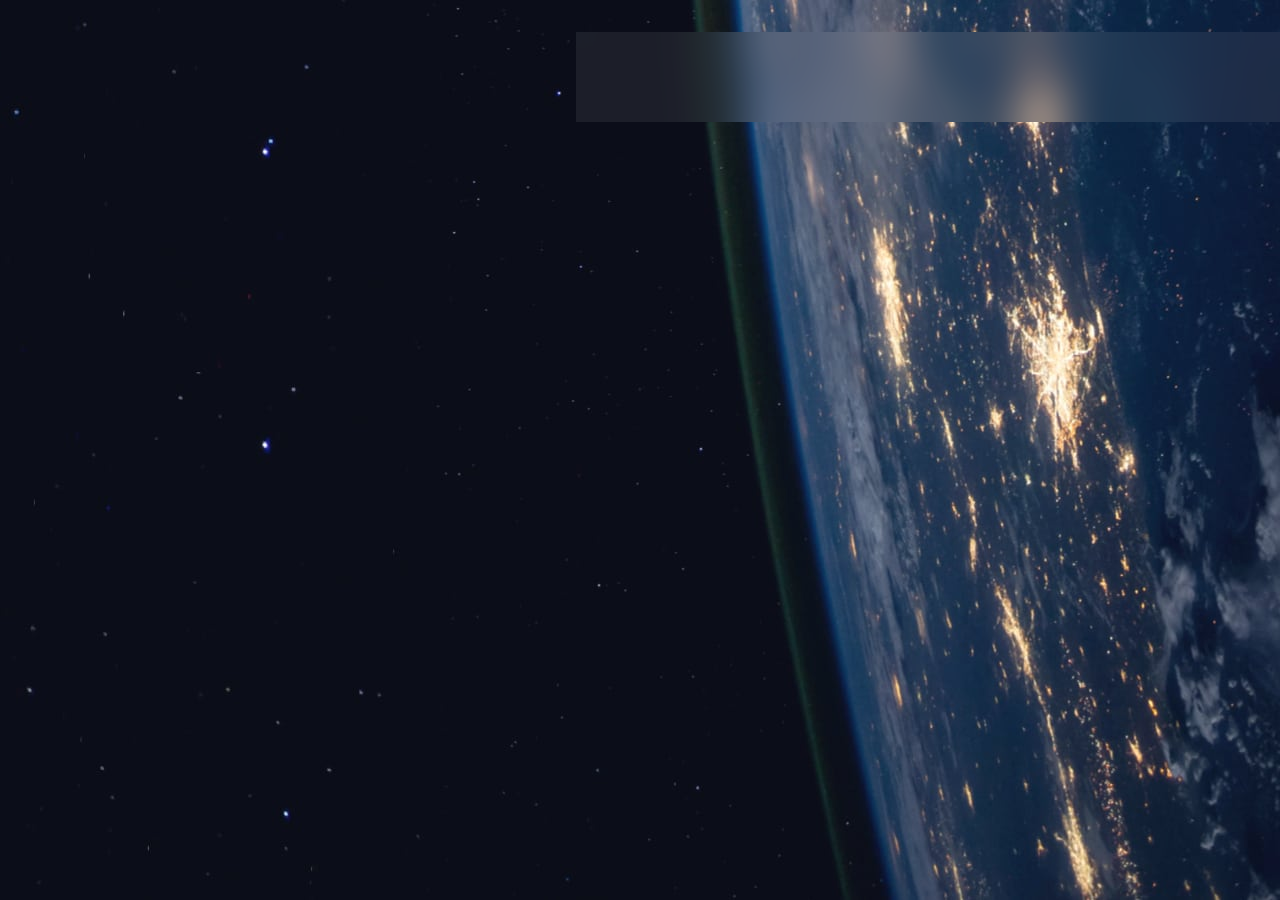
<file: starter-code/index.html>
<!DOCTYPE html>
<html lang="en">

<head>
  <meta charset="UTF-8">
  <meta name="viewport" content="width=device-width, initial-scale=1.0">
  <link rel="icon" type="image/png" sizes="32x32" href="./assets/favicon-32x32.png">
  <title>Ahmed Mahim |Frontend Mentor | Space tourism website</title>
  <!-- Fonts -->
  <link rel="preconnect" href="https://fonts.googleapis.com">
  <link rel="preconnect" href="https://fonts.gstatic.com" crossorigin>
  <link href="https://fonts.googleapis.com/css2?family=Barlow+Condensed&family=Bellefair&display=swap" rel="stylesheet">
  <!-- StyleSheet -->
  <link rel="stylesheet" href="./styles/style.css">
  <!-- own styleshet -->
  <link rel="stylesheet" href="./styles/home.css">
  <!-- Animations Stylesheet -->
  <link rel="stylesheet" href="./styles/animations.css">
</head>

<body>
  <nav class="navabar">
    <div class="logo">
      <svg width="48" height="48" viewBox="0 0 48 48" fill="none" xmlns="http://www.w3.org/2000/svg">
        <path fill-rule="evenodd" clip-rule="evenodd"
          d="M24 0C24 0 24 24 0 24C23.5776 24.1714 24 48 24 48C24 48 24 24 48 24C24 24 24 0 24 0Z" fill="#0B0D17" />
      </svg>
    </div>
    <div class="nav-links">
      <ul>
        <li>
          <a href="index.html" class="nav-text active">
            <span>00 </span> Home </a>
        </li>
        <li>
          <a href="destination-moon.html" class="nav-text">
            <span>01 </span> Destination </a>
        </li>
        <li>
          <a href="crew-commander.html" class="nav-text">
            <span>02 </span> Crew </a>
        </li>
        <li>
          <a href="technology-vehicle.html" class="nav-text">
            <span>03 </span> Technology </a>
        </li>
      </ul>
    </div>
    <!-- mobile menu -->
    <img src="./assets/shared/icon-hamburger.svg" alt="Menu" class="humburger" id="menuIcon">
    <div class="mobile-nav" id="mobileNav">
      <img src="./assets/shared/icon-close.svg" alt="Close" class="closeIcon" id="close">
      <div class="mobile-nav-links">
        <ul>
          <li>
            <a href="index.html" class="nav-text active">
              <span>00 </span> Home </a>
          </li>
          <li>
            <a href="destination-moon.html" class="nav-text">
              <span>01 </span> Destination </a>
          </li>
          <li>
            <a href="crew-commander.html" class="nav-text">
              <span>02 </span> Crew </a>
          </li>
          <li>
            <a href="technology-vehicle.html" class="nav-text">
              <span>03 </span> Technology </a>
          </li>
        </ul>
      </div>
    </div>
  </nav>
  <main>
    <div class="text-bx">
      <div class="anim-bx"><h5 class="home">So, you want to travel to</h5></div>
      <div class="anim-bx"><h1>Space</h1></div>
      <div class="anim-bx"><p>Let’s face it; if you want to go to space, you might as well genuinely go to outer space and not hover kind of
        on the edge of it. Well sit back, and relax because we’ll give you a truly out of this world experience!</p></div>
    </div>
    <a class="button" href="./destination-moon.html">Explore</a>
  </main>
  <script src="./js/home.js"></script>
  <script src="./js/menu.js"></script>
</body>

</html>
</file>
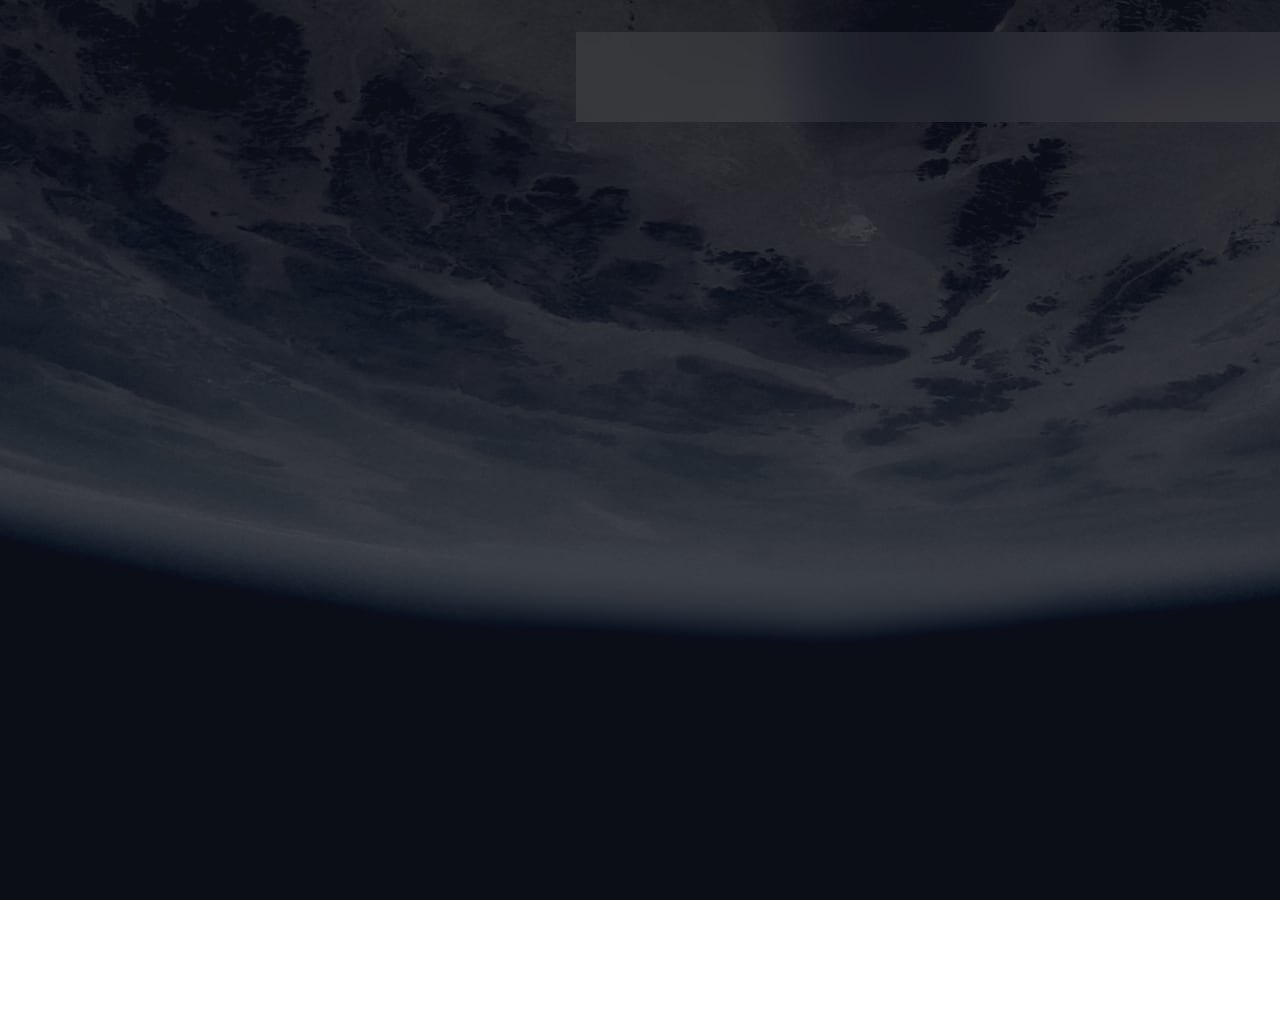
<file: starter-code/crew-commander.html>
<!DOCTYPE html>
<html lang="en">

<head>
  <meta charset="UTF-8">
  <meta name="viewport" content="width=device-width, initial-scale=1.0">
  <link rel="icon" type="image/png" sizes="32x32" href="./assets/favicon-32x32.png">
  <title>Ahmed Mahim |Frontend Mentor | Space tourism website</title>
  <!-- Fonts -->
  <link rel="preconnect" href="https://fonts.googleapis.com">
  <link rel="preconnect" href="https://fonts.gstatic.com" crossorigin>
  <link href="https://fonts.googleapis.com/css2?family=Barlow+Condensed&family=Bellefair&display=swap" rel="stylesheet">
  <!-- StyleSheet -->
  <link rel="stylesheet" href="./styles/style.css">
  <!-- own styleshet -->
  <link rel="stylesheet" href="./styles/crew.css">
  <!-- Animations Stylesheet -->
  <link rel="stylesheet" href="./styles/animations.css">
</head>

<body>
  <nav class="navabar">
    <div class="logo">
      <svg width="48" height="48" viewBox="0 0 48 48" fill="none" xmlns="http://www.w3.org/2000/svg">
        <path fill-rule="evenodd" clip-rule="evenodd"
          d="M24 0C24 0 24 24 0 24C23.5776 24.1714 24 48 24 48C24 48 24 24 48 24C24 24 24 0 24 0Z" fill="#0B0D17" />
      </svg>
    </div>
    <div class="nav-links">
      <ul>
        <li><a href="index.html" class="nav-text "><span>00 </span> Home</a></li>
        <li><a href="destination-moon.html" class="nav-text"><span>01 </span> Destination</a></li>
        <li><a href="crew-commander.html" class="nav-text active"><span>02 </span> Crew</a></li>
        <li><a href="technology-vehicle.html" class="nav-text"><span>03 </span> Technology</a></li>
      </ul>
    </div>
    <!-- mobile menu -->
    <img src="./assets/shared/icon-hamburger.svg" alt="Menu" class="humburger" id="menuIcon">
    <div class="mobile-nav" id="mobileNav">
      <img src="./assets/shared/icon-close.svg" alt="Close" class="closeIcon" id="close">
      <div class="mobile-nav-links">
        <ul>
          <li><a href="index.html" class="nav-text "><span>00 </span> Home</a></li>
          <li><a href="destination-moon.html" class="nav-text"><span>01 </span> Destination</a></li>
          <li><a href="crew-commander.html" class="nav-text active"><span>02 </span> Crew</a></li>
          <li><a href="technology-vehicle.html" class="nav-text"><span>03 </span> Technology</a></li>
        </ul>
      </div>
    </div>
  </nav>

  <main>
    <div class="title">
      <div class="anim-bx">
        <h5><span>02</span>Meet your crew</h5>
      </div>
    </div>
    <div class="container">
      <div class="left">
        <div class="anim-bx">
          <h4 class="role">Commander</h4>
        </div>
        <div class="anim-bx">
          <h3 class="name">Douglas Hurley</h3>
        </div>
        <div class="anim-bx">
          <p class="disc">Douglas Gerald Hurley is an American engineer, former Marine Corps pilot
            and former NASA astronaut. He launched into space for the third time as
            commander of Crew Dragon Demo-2.</p>
        </div>
        <div class="secnd-dot-nav">
          <a href="crew-commander.html" class="dot dot1 active"></a>
          <a href="crew-specialist.html" class="dot dot2 "></a>
          <a href="crew-pilot.html" class="dot dot3"></a>
          <a href="crew-engineer.html" class="dot dot4"></a>
        </div>
      </div>
      <div class="right">
        <img src="./assets/crew/image-douglas-hurley.png" alt="">
      </div>
    </div>
    <div class="dot-nav">
      <a href="crew-commander.html" class="dot dot1 active"></a>
      <a href="crew-specialist.html" class="dot dot2 "></a>
      <a href="crew-pilot.html" class="dot dot3"></a>
      <a href="crew-engineer.html" class="dot dot4"></a>
    </div>
  </main>

  <script src="./js/menu.js"></script>

</body>

</html>
</file>
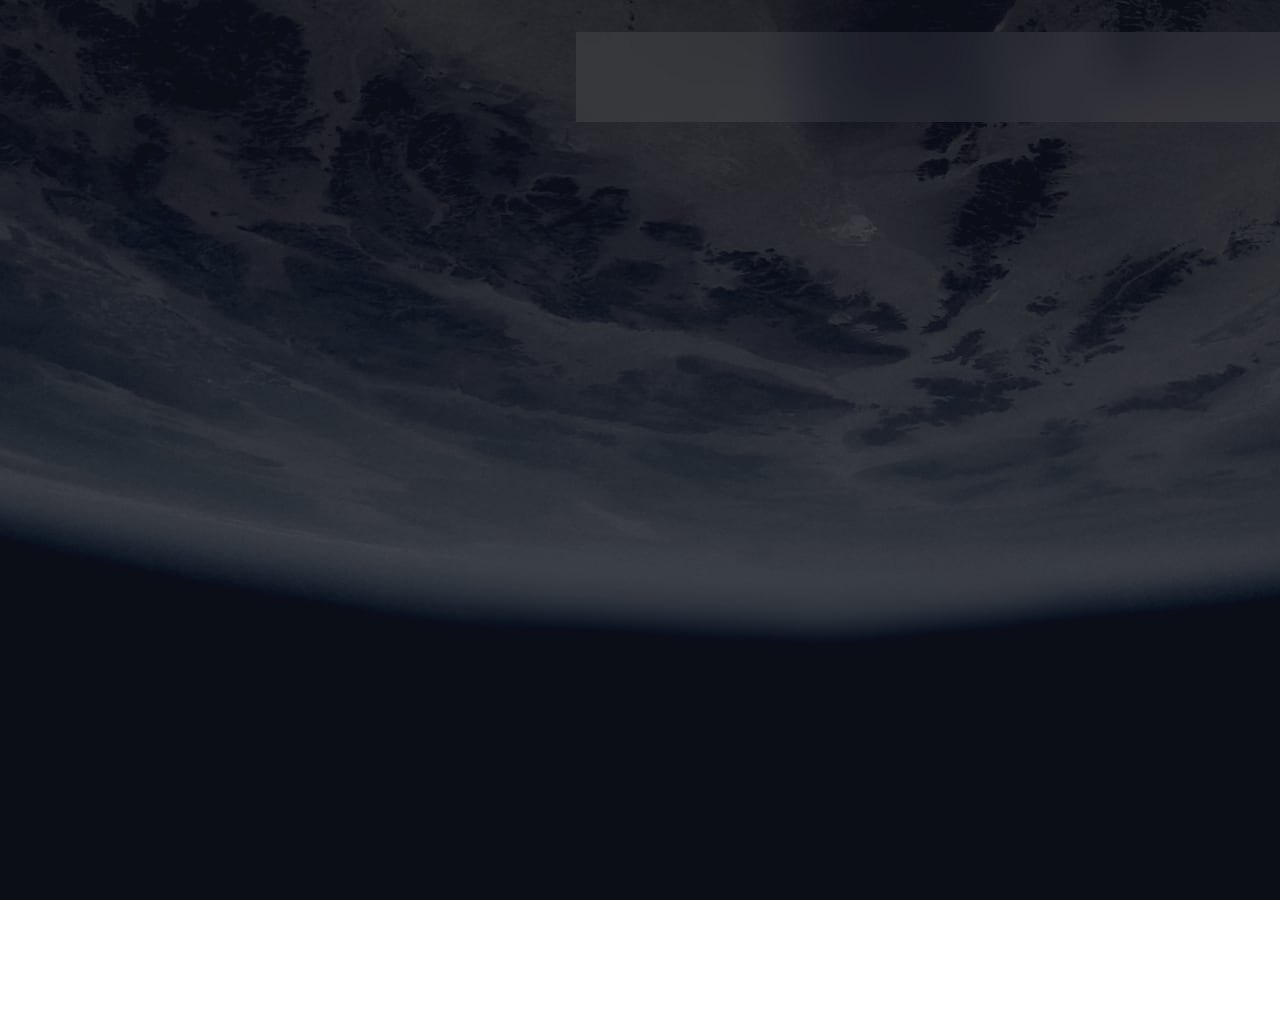
<file: starter-code/crew-engineer.html>
<!DOCTYPE html>
<html lang="en">

<head>
  <meta charset="UTF-8">
  <meta name="viewport" content="width=device-width, initial-scale=1.0">
  <link rel="icon" type="image/png" sizes="32x32" href="./assets/favicon-32x32.png">
  <title>Ahmed Mahim |Frontend Mentor | Space tourism website</title>
  <!-- Fonts -->
  <link rel="preconnect" href="https://fonts.googleapis.com">
  <link rel="preconnect" href="https://fonts.gstatic.com" crossorigin>
  <link href="https://fonts.googleapis.com/css2?family=Barlow+Condensed&family=Bellefair&display=swap" rel="stylesheet">
  <!-- StyleSheet -->
  <link rel="stylesheet" href="./styles/style.css">
  <!-- own styleshet -->
  <link rel="stylesheet" href="./styles/crew.css">
  <!-- Animations Stylesheet -->
  <link rel="stylesheet" href="./styles/animations.css">
</head>

<body>
  <nav class="navabar">
    <div class="logo">
      <svg width="48" height="48" viewBox="0 0 48 48" fill="none" xmlns="http://www.w3.org/2000/svg">
        <path fill-rule="evenodd" clip-rule="evenodd"
          d="M24 0C24 0 24 24 0 24C23.5776 24.1714 24 48 24 48C24 48 24 24 48 24C24 24 24 0 24 0Z" fill="#0B0D17" />
      </svg>
    </div>
    <div class="nav-links">
      <ul>
        <li>
          <a href="index.html" class="nav-text ">
            <span>00 </span> Home </a>
        </li>
        <li>
          <a href="destination-moon.html" class="nav-text">
            <span>01 </span> Destination </a>
        </li>
        <li>
          <a href="crew-commander.html" class="nav-text active">
            <span>02 </span> Crew </a>
        </li>
        <li>
          <a href="technology-vehicle.html" class="nav-text">
            <span>03 </span> Technology </a>
        </li>
      </ul>
    </div>
    <!-- mobile menu -->
    <img src="./assets/shared/icon-hamburger.svg" alt="Menu" class="humburger" id="menuIcon">
    <div class="mobile-nav" id="mobileNav">
      <img src="./assets/shared/icon-close.svg" alt="Close" class="closeIcon" id="close">
      <div class="mobile-nav-links">
        <ul>
          <li>
            <a href="index.html" class="nav-text ">
              <span>00 </span> Home </a>
          </li>
          <li>
            <a href="destination-moon.html" class="nav-text">
              <span>01 </span> Destination </a>
          </li>
          <li>
            <a href="crew-commander.html" class="nav-text active">
              <span>02 </span> Crew </a>
          </li>
          <li>
            <a href="technology-vehicle.html" class="nav-text">
              <span>03 </span> Technology </a>
          </li>
        </ul>
      </div>
    </div>
  </nav>
  <main>
    <div class="title">
      <div class="anim-bx">
        <h5>
          <span>02</span>Meet your crew
        </h5>
      </div>
    </div>
    <div class="container">
      <div class="left">
        <div class="anim-bx">
          <h4 class="role">Flight Engineer</h4>
        </div>
        <div class="anim-bx">
          <h3 class="name">Anousheh Ansari</h3>
        </div>
        <div class="anim-bx">
          <p class="disc">Anousheh Ansari is an Iranian American engineer and co-founder of Prodea Systems. Ansari was
            the
            fourth self-funded space tourist, the first self-funded woman to fly to the ISS, and the first Iranian in
            space.</p>
        </div>
        <div class="secnd-dot-nav">
          <a href="crew-commander.html" class="dot dot1 "></a>
          <a href="crew-specialist.html" class="dot dot2 "></a>
          <a href="crew-pilot.html" class="dot dot3"></a>
          <a href="crew-engineer.html" class="dot dot4 active"></a>
        </div>
      </div>
      <div class="right">
        <img src="./assets/crew/image-anousheh-ansari.png" alt="">
      </div>
    </div>
    <div class="dot-nav">
      <a href="crew-commander.html" class="dot dot1"></a>
      <a href="crew-specialist.html" class="dot dot2 "></a>
      <a href="crew-pilot.html" class="dot dot3"></a>
      <a href="crew-engineer.html" class="dot dot4 active"></a>
    </div>
  </main>
  <script src="./js/menu.js"></script>
</body>

</html>
</file>
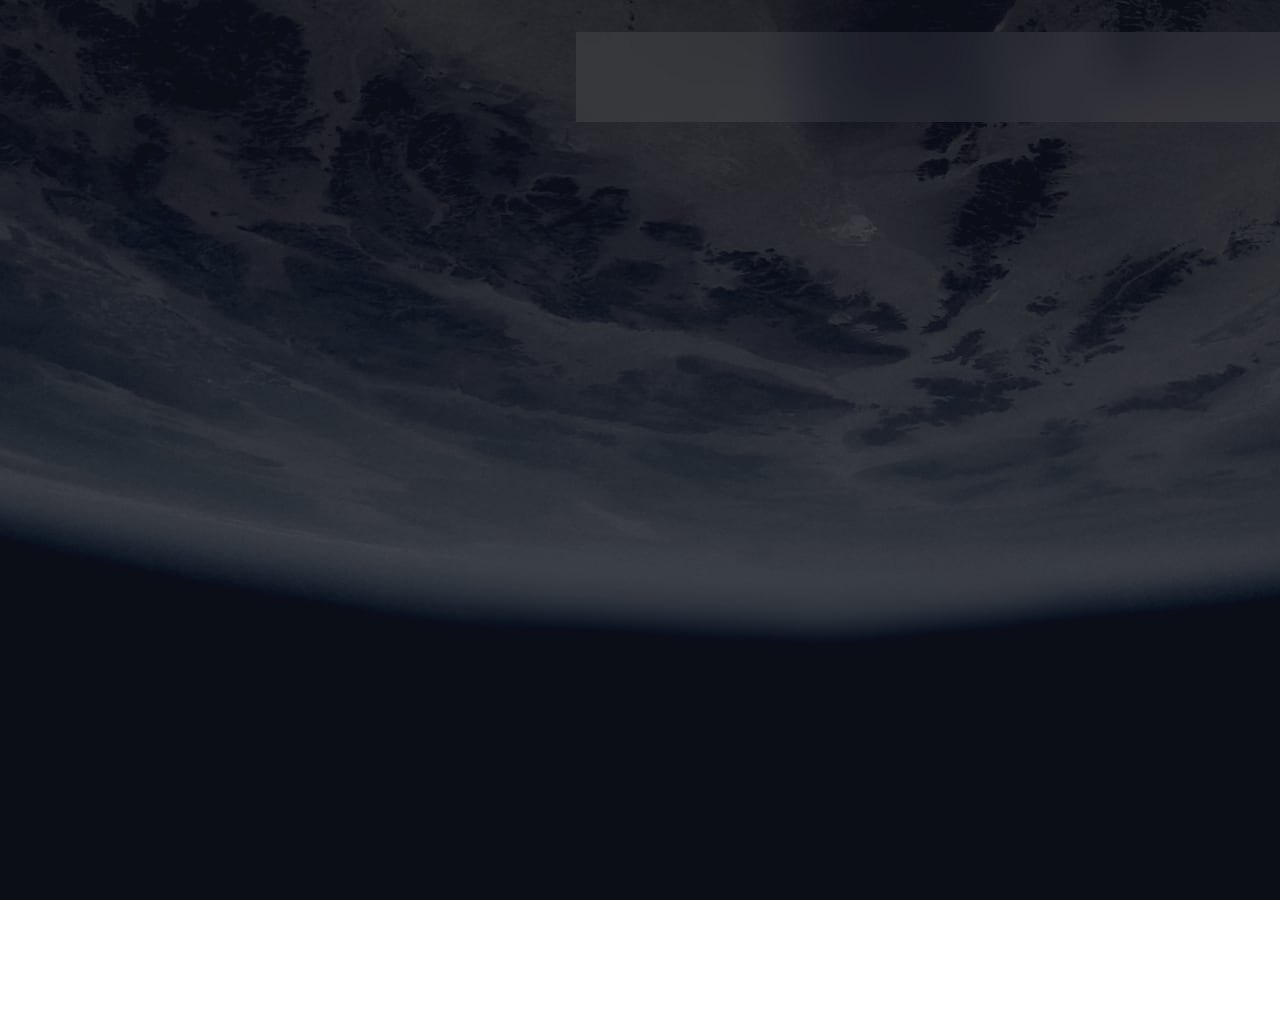
<file: starter-code/crew-pilot.html>
<!DOCTYPE html>
<html lang="en">

<head>
  <meta charset="UTF-8">
  <meta name="viewport" content="width=device-width, initial-scale=1.0">
  <link rel="icon" type="image/png" sizes="32x32" href="./assets/favicon-32x32.png">
  <title>Ahmed Mahim |Frontend Mentor | Space tourism website</title>
  <!-- Fonts -->
  <link rel="preconnect" href="https://fonts.googleapis.com">
  <link rel="preconnect" href="https://fonts.gstatic.com" crossorigin>
  <link href="https://fonts.googleapis.com/css2?family=Barlow+Condensed&family=Bellefair&display=swap" rel="stylesheet">
  <!-- StyleSheet -->
  <link rel="stylesheet" href="./styles/style.css">
  <!-- own styleshet -->
  <link rel="stylesheet" href="./styles/crew.css">
  <!-- Animations Stylesheet -->
  <link rel="stylesheet" href="./styles/animations.css">
</head>

<body>
  <nav class="navabar">
    <div class="logo">
      <svg width="48" height="48" viewBox="0 0 48 48" fill="none" xmlns="http://www.w3.org/2000/svg">
        <path fill-rule="evenodd" clip-rule="evenodd"
          d="M24 0C24 0 24 24 0 24C23.5776 24.1714 24 48 24 48C24 48 24 24 48 24C24 24 24 0 24 0Z" fill="#0B0D17" />
      </svg>
    </div>
    <div class="nav-links">
      <ul>
        <li>
          <a href="index.html" class="nav-text ">
            <span>00 </span> Home </a>
        </li>
        <li>
          <a href="destination-moon.html" class="nav-text">
            <span>01 </span> Destination </a>
        </li>
        <li>
          <a href="crew-commander.html" class="nav-text active">
            <span>02 </span> Crew </a>
        </li>
        <li>
          <a href="technology-vehicle.html" class="nav-text">
            <span>03 </span> Technology </a>
        </li>
      </ul>
    </div>
    <!-- mobile menu -->
    <img src="./assets/shared/icon-hamburger.svg" alt="Menu" class="humburger" id="menuIcon">
    <div class="mobile-nav" id="mobileNav">
      <img src="./assets/shared/icon-close.svg" alt="Close" class="closeIcon" id="close">
      <div class="mobile-nav-links">
        <ul>
          <li>
            <a href="index.html" class="nav-text ">
              <span>00 </span> Home </a>
          </li>
          <li>
            <a href="destination-moon.html" class="nav-text">
              <span>01 </span> Destination </a>
          </li>
          <li>
            <a href="crew-commander.html" class="nav-text active">
              <span>02 </span> Crew </a>
          </li>
          <li>
            <a href="technology-vehicle.html" class="nav-text">
              <span>03 </span> Technology </a>
          </li>
        </ul>
      </div>
    </div>
  </nav>
  <main>
    <div class="title">
      <div class="anim-bx">
        <h5>
          <span>02</span>Meet your crew
        </h5>
      </div>
    </div>
    <div class="container">
      <div class="left">
        <div class="anim-bx">
          <h4 class="role">Pilot</h4>
        </div>
        <div class="anim-bx">
          <h3 class="name">Victor Glover</h3>
        </div>
        <div class="anim-bx">
          <p class="disc">Pilot on the first operational flight of the SpaceX Crew Dragon to the International Space
            Station. Glover is a commander in the U.S. Navy where he pilots an F/A-18.He was a crew member of Expedition
            64, and served as a station systems flight engineer.</p>
        </div>
        <div class="secnd-dot-nav">
          <a href="crew-commander.html" class="dot dot1 "></a>
          <a href="crew-specialist.html" class="dot dot2 "></a>
          <a href="crew-pilot.html" class="dot dot3 active"></a>
          <a href="crew-engineer.html" class="dot dot4"></a>
        </div>
      </div>
      <div class="right">
        <img src="./assets/crew/image-victor-glover.png" alt="">
      </div>
    </div>
    <div class="dot-nav">
      <a href="crew-commander.html" class="dot dot1"></a>
      <a href="crew-specialist.html" class="dot dot2 "></a>
      <a href="crew-pilot.html" class="dot dot3 active"></a>
      <a href="crew-engineer.html" class="dot dot4"></a>
    </div>
  </main>
  <script src="./js/menu.js"></script>
</body>

</html>
</file>
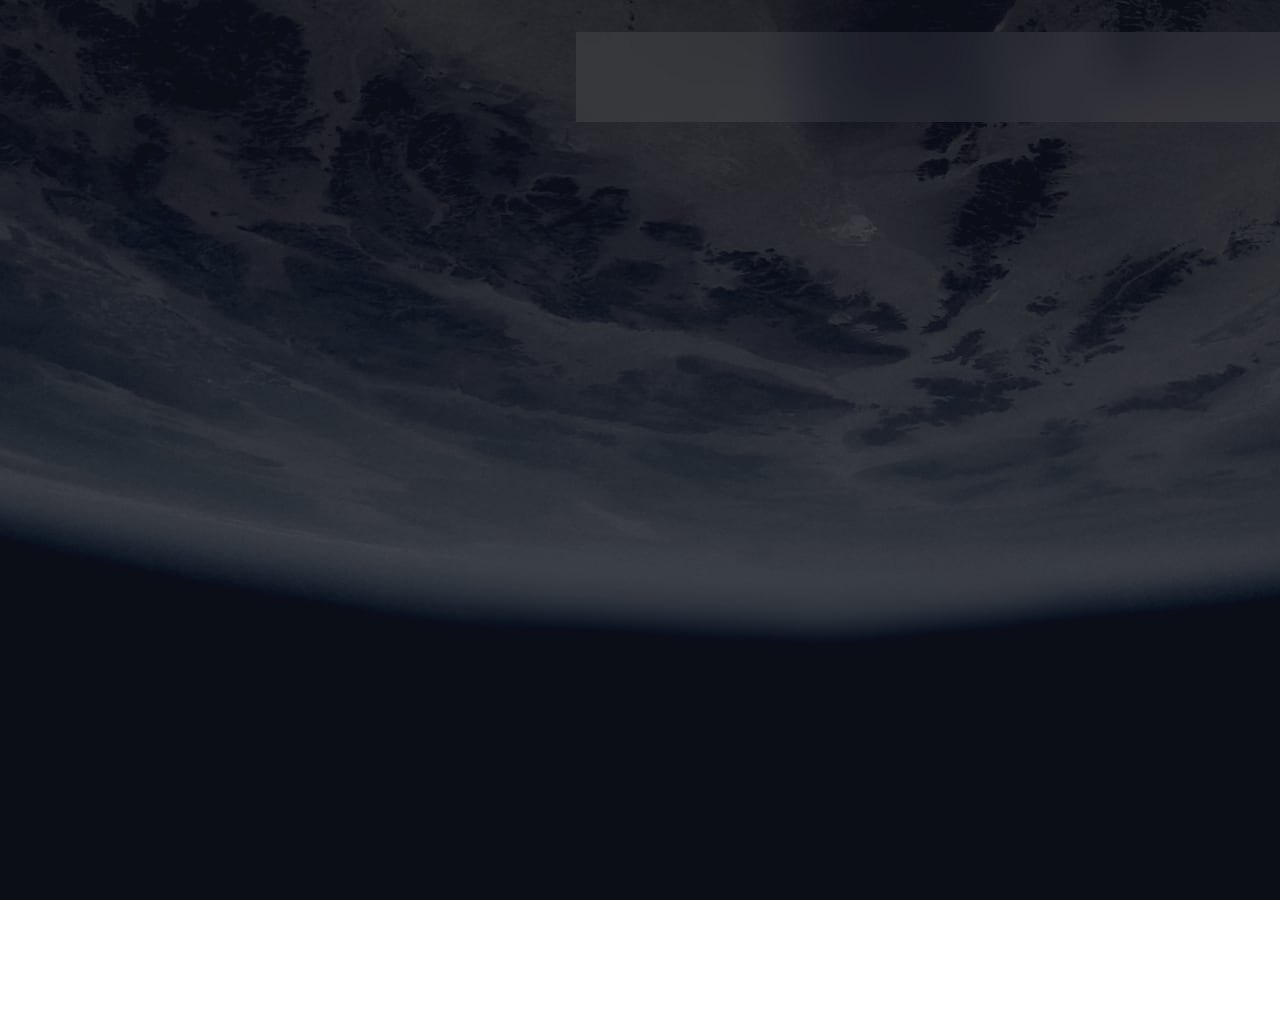
<file: starter-code/crew-specialist.html>
<!DOCTYPE html>
<html lang="en">

<head>
  <meta charset="UTF-8">
  <meta name="viewport" content="width=device-width, initial-scale=1.0">
  <link rel="icon" type="image/png" sizes="32x32" href="./assets/favicon-32x32.png">
  <title>Ahmed Mahim |Frontend Mentor | Space tourism website</title>
  <!-- Fonts -->
  <link rel="preconnect" href="https://fonts.googleapis.com">
  <link rel="preconnect" href="https://fonts.gstatic.com" crossorigin>
  <link href="https://fonts.googleapis.com/css2?family=Barlow+Condensed&family=Bellefair&display=swap" rel="stylesheet">
  <!-- StyleSheet -->
  <link rel="stylesheet" href="./styles/style.css">
  <!-- own styleshet -->
  <link rel="stylesheet" href="./styles/crew.css">
  <!-- Animations Stylesheet -->
  <link rel="stylesheet" href="./styles/animations.css">
</head>

<body>
  <nav class="navabar">
    <div class="logo">
      <svg width="48" height="48" viewBox="0 0 48 48" fill="none" xmlns="http://www.w3.org/2000/svg">
        <path fill-rule="evenodd" clip-rule="evenodd"
          d="M24 0C24 0 24 24 0 24C23.5776 24.1714 24 48 24 48C24 48 24 24 48 24C24 24 24 0 24 0Z" fill="#0B0D17" />
      </svg>
    </div>
    <div class="nav-links">
      <ul>
        <li>
          <a href="index.html" class="nav-text ">
            <span>00 </span> Home </a>
        </li>
        <li>
          <a href="destination-moon.html" class="nav-text">
            <span>01 </span> Destination </a>
        </li>
        <li>
          <a href="crew-commander.html" class="nav-text active">
            <span>02 </span> Crew </a>
        </li>
        <li>
          <a href="technology-vehicle.html" class="nav-text">
            <span>03 </span> Technology </a>
        </li>
      </ul>
    </div>
    <!-- mobile menu -->
    <img src="./assets/shared/icon-hamburger.svg" alt="Menu" class="humburger" id="menuIcon">
    <div class="mobile-nav" id="mobileNav">
      <img src="./assets/shared/icon-close.svg" alt="Close" class="closeIcon" id="close">
      <div class="mobile-nav-links">
        <ul>
          <li>
            <a href="index.html" class="nav-text ">
              <span>00 </span> Home </a>
          </li>
          <li>
            <a href="destination-moon.html" class="nav-text">
              <span>01 </span> Destination </a>
          </li>
          <li>
            <a href="crew-commander.html" class="nav-text active">
              <span>02 </span> Crew </a>
          </li>
          <li>
            <a href="technology-vehicle.html" class="nav-text">
              <span>03 </span> Technology </a>
          </li>
        </ul>
      </div>
    </div>
  </nav>
  <main>
    <div class="title">
      <div class="anim-bx">
        <h5>
          <span>02</span>Meet your crew
        </h5>
      </div>
    </div>
    <div class="container">
      <div class="left">
        <div class="anim-bx">
          <h4 class="role">Mission Specialist</h4>
        </div>
        <div class="anim-bx">
          <h3 class="name">Mark Shuttleworth</h3>
        </div>
        <div class="anim-bx">
          <p class="disc">Mark Richard Shuttleworth is the founder and CEO of Canonical, the company behind the
            Linux-based Ubuntu operating system. Shuttleworth became the first South African to travel to space as a space
            tourist.</p>
        </div>
        <div class="secnd-dot-nav">
          <a href="crew-commander.html" class="dot dot1 "></a>
          <a href="crew-specialist.html" class="dot dot2 active "></a>
          <a href="crew-pilot.html" class="dot dot3"></a>
          <a href="crew-engineer.html" class="dot dot4"></a>
        </div>
      </div>
      <div class="right">
        <img src="./assets/crew/image-mark-shuttleworth.png" alt="">
      </div>
    </div>
    <div class="dot-nav">
      <a href="crew-commander.html" class="dot dot1"></a>
      <a href="crew-specialist.html" class="dot dot2 active"></a>
      <a href="crew-pilot.html" class="dot dot3"></a>
      <a href="crew-engineer.html" class="dot dot4"></a>
    </div>
  </main>
  <script src="./js/menu.js"></script>
</body>

</html>
</file>
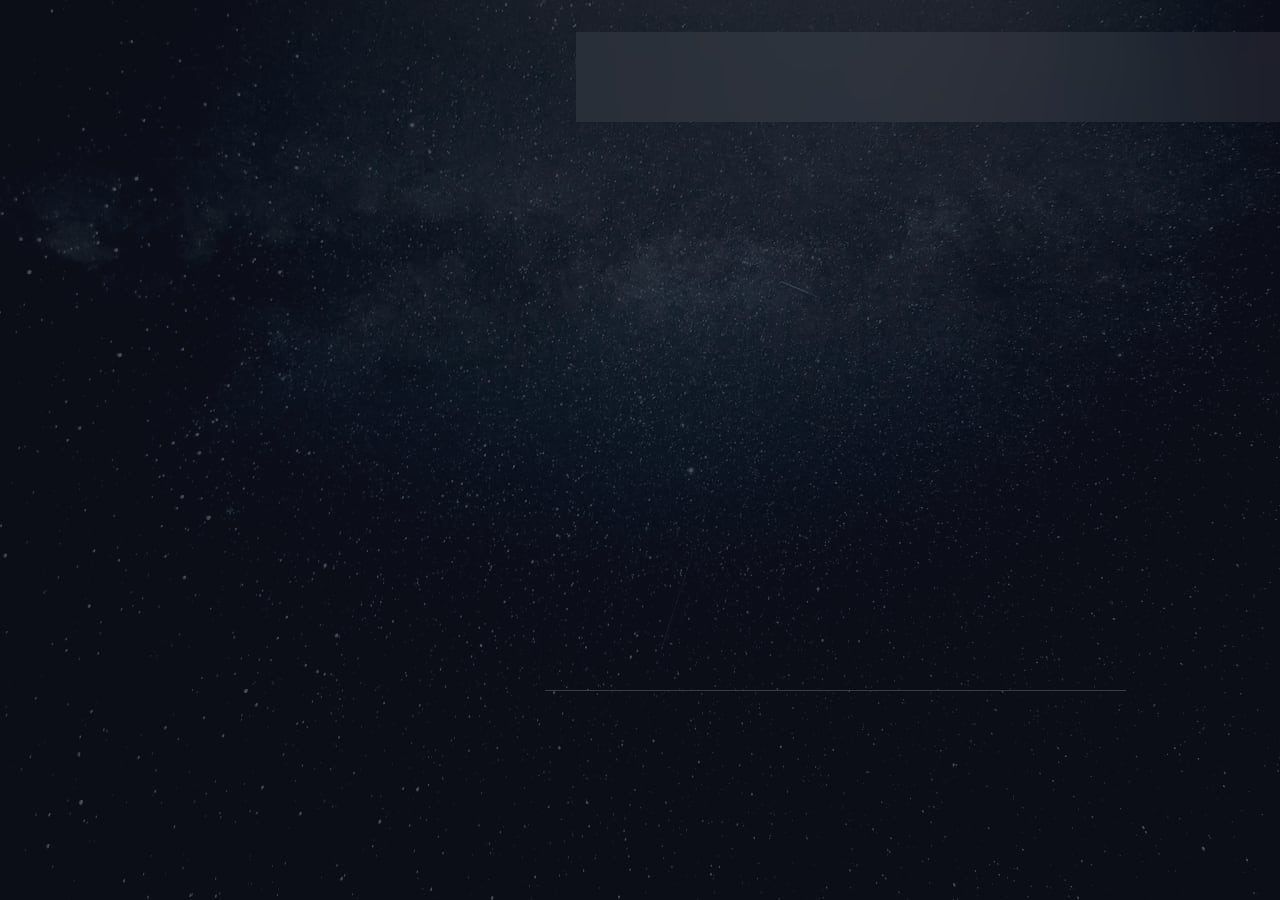
<file: starter-code/destination-europa.html>
<!DOCTYPE html>
<html lang="en">

<head>
  <meta charset="UTF-8">
  <meta name="viewport" content="width=device-width, initial-scale=1.0">
  <link rel="icon" type="image/png" sizes="32x32" href="./assets/favicon-32x32.png">
  <title>Ahmed Mahim |Frontend Mentor | Space tourism website</title>
  <!-- Fonts -->
  <link rel="preconnect" href="https://fonts.googleapis.com">
  <link rel="preconnect" href="https://fonts.gstatic.com" crossorigin>
  <link href="https://fonts.googleapis.com/css2?family=Barlow+Condensed&family=Bellefair&display=swap" rel="stylesheet">
  <!-- StyleSheet -->
  <link rel="stylesheet" href="./styles/style.css">
  <!-- own styleshet -->
  <link rel="stylesheet" href="./styles/destination.css">
  <!-- Animations Stylesheet -->
  <link rel="stylesheet" href="./styles/animations.css">
</head>

<body>
  <nav class="navabar">
    <div class="logo">
      <svg width="48" height="48" viewBox="0 0 48 48" fill="none" xmlns="http://www.w3.org/2000/svg">
        <path fill-rule="evenodd" clip-rule="evenodd"
          d="M24 0C24 0 24 24 0 24C23.5776 24.1714 24 48 24 48C24 48 24 24 48 24C24 24 24 0 24 0Z" fill="#0B0D17" />
      </svg>
    </div>
    <div class="nav-links">
      <ul>
        <li>
          <a href="index.html" class="nav-text ">
            <span>00 </span> Home </a>
        </li>
        <li>
          <a href="destination-moon.html" class="nav-text active">
            <span>01 </span> Destination </a>
        </li>
        <li>
          <a href="crew-commander.html" class="nav-text">
            <span>02 </span> Crew </a>
        </li>
        <li>
          <a href="technology-vehicle.html" class="nav-text">
            <span>03 </span> Technology </a>
        </li>
      </ul>
    </div>
    <!-- mobile menu -->
    <img src="./assets/shared/icon-hamburger.svg" alt="Menu" class="humburger" id="menuIcon">
    <div class="mobile-nav" id="mobileNav">
      <img src="./assets/shared/icon-close.svg" alt="Close" class="closeIcon" id="close">
      <div class="mobile-nav-links">
        <ul>
          <li>
            <a href="index.html" class="nav-text ">
              <span>00 </span> Home </a>
          </li>
          <li>
            <a href="destination-moon.html" class="nav-text active">
              <span>01 </span> Destination </a>
          </li>
          <li>
            <a href="crew-commander.html" class="nav-text">
              <span>02 </span> Crew </a>
          </li>
          <li>
            <a href="technology-vehicle.html" class="nav-text">
              <span>03 </span> Technology </a>
          </li>
        </ul>
      </div>
    </div>
  </nav>
  <main>
    <div class="title">
      <div class="anim-bx">        
        <h5>
          <span>01</span>Pick your destination
        </h5>
      </div>
    </div>
    <div class="container">
      <div class="left">
        <img src="./assets/destination/image-europa.png">
      </div>
      <div class="right">
        <div class="dest-nav">
          <ul>
            <li class="dest-link nav-text ">
              <a href="destination-moon.html">Moon</a>
            </li>
            <li class="dest-link nav-text ">
              <a href="destination-mars.html">Mars</a>
            </li>
            <li class="dest-link nav-text active">
              <a href="destination-europa.html">Europa</a>
            </li>
            <li class="dest-link nav-text ">
              <a href="destination-titan.html">Titan</a>
            </li>
          </ul>
        </div>
        <div class="anim-bx">
          <h1>Europa</h1>
        </div>
        <div class="anim-bx">
          <p>The smallest of the four Galilean moons orbiting Jupiter, Europa is a winter lover’s dream. With an icy
            surface, it’s perfect for a bit of ice skating, curling, hockey, or simple relaxation in your snug wintery
            cabin.</p>
        </div>
        <div class="dest-info">
          <div class="distance">
            <div class="anim-bx">
              <div class="sh2">Avg. distance</div>
              <div class="sh1">628 mil. km</div>
            </div>
          </div>
          <div class="travel-time">
            <div class="anim-bx">
              <div class="sh2">Est. travel time</div>
              <div class="sh1">3 years</div>
            </div>
          </div>
        </div>
      </div>
    </div>
  </main>
</body>

</html>
</file>
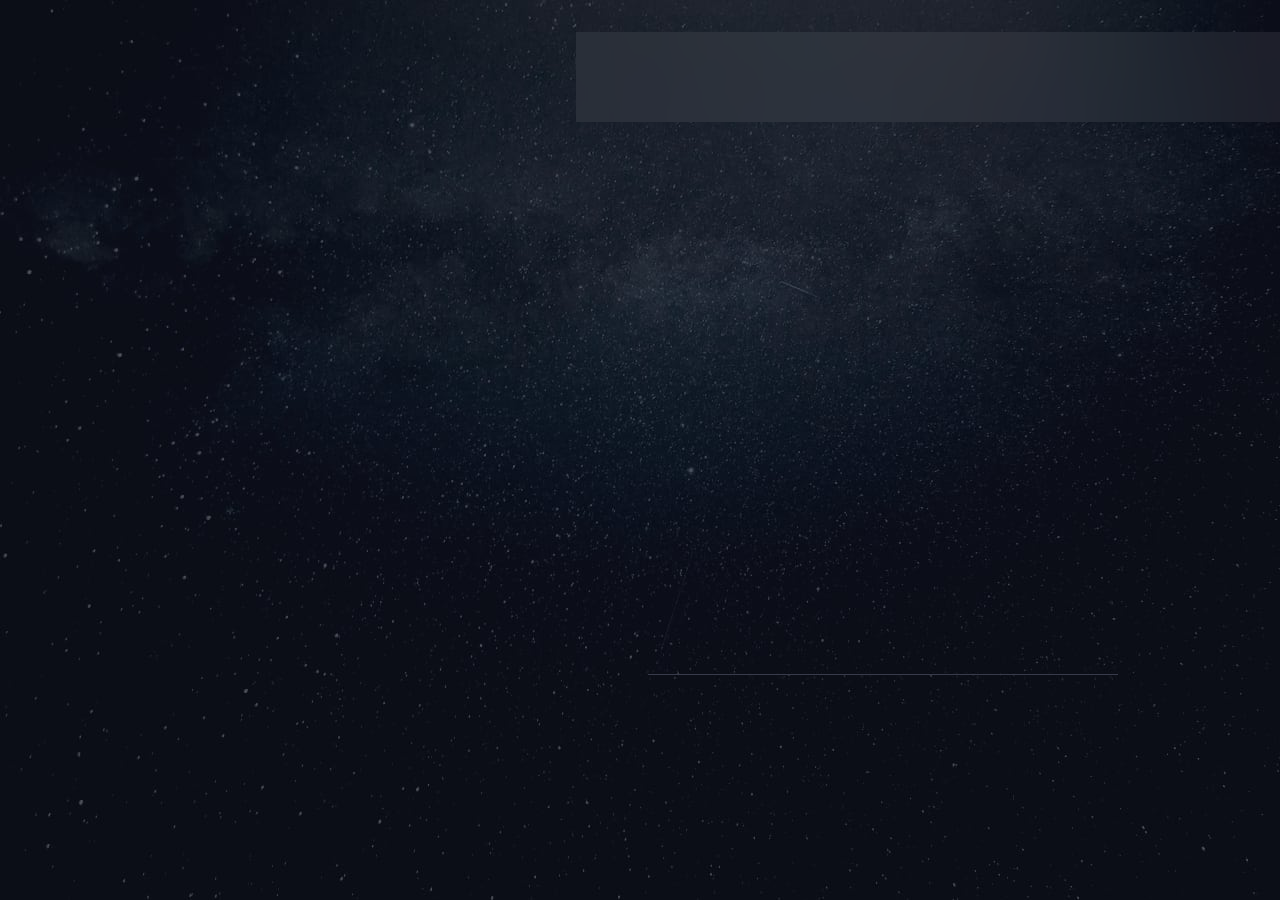
<file: starter-code/destination-mars.html>
<!DOCTYPE html>
<html lang="en">

<head>
  <meta charset="UTF-8">
  <meta name="viewport" content="width=device-width, initial-scale=1.0">
  <link rel="icon" type="image/png" sizes="32x32" href="./assets/favicon-32x32.png">
  <title>Ahmed Mahim |Frontend Mentor | Space tourism website</title>
  <!-- Fonts -->
  <link rel="preconnect" href="https://fonts.googleapis.com">
  <link rel="preconnect" href="https://fonts.gstatic.com" crossorigin>
  <link href="https://fonts.googleapis.com/css2?family=Barlow+Condensed&family=Bellefair&display=swap" rel="stylesheet">
  <!-- StyleSheet -->
  <link rel="stylesheet" href="./styles/style.css">
  <!-- own styleshet -->
  <link rel="stylesheet" href="./styles/destination.css">
  <!-- Animations Stylesheet -->
  <link rel="stylesheet" href="./styles/animations.css">
</head>

<body>
  <nav class="navabar">
    <div class="logo">
      <svg width="48" height="48" viewBox="0 0 48 48" fill="none" xmlns="http://www.w3.org/2000/svg">
        <path fill-rule="evenodd" clip-rule="evenodd"
          d="M24 0C24 0 24 24 0 24C23.5776 24.1714 24 48 24 48C24 48 24 24 48 24C24 24 24 0 24 0Z" fill="#0B0D17" />
      </svg>
    </div>
    <div class="nav-links">
      <ul>
        <li>
          <a href="index.html" class="nav-text ">
            <span>00 </span> Home </a>
        </li>
        <li>
          <a href="destination-moon.html" class="nav-text active">
            <span>01 </span> Destination </a>
        </li>
        <li>
          <a href="crew-commander.html" class="nav-text">
            <span>02 </span> Crew </a>
        </li>
        <li>
          <a href="technology-vehicle.html" class="nav-text">
            <span>03 </span> Technology </a>
        </li>
      </ul>
    </div>
    <!-- mobile menu -->
    <img src="./assets/shared/icon-hamburger.svg" alt="Menu" class="humburger" id="menuIcon">
    <div class="mobile-nav" id="mobileNav">
      <img src="./assets/shared/icon-close.svg" alt="Close" class="closeIcon" id="close">
      <div class="mobile-nav-links">
        <ul>
          <li>
            <a href="index.html" class="nav-text ">
              <span>00 </span> Home </a>
          </li>
          <li>
            <a href="destination-moon.html" class="nav-text active">
              <span>01 </span> Destination </a>
          </li>
          <li>
            <a href="crew-commander.html" class="nav-text">
              <span>02 </span> Crew </a>
          </li>
          <li>
            <a href="technology-vehicle.html" class="nav-text">
              <span>03 </span> Technology </a>
          </li>
        </ul>
      </div>
    </div>
  </nav>
  <main>
    <div class="title">
      <div class="anim-bx">
        <h5>
          <span>01</span>Pick your destination
        </h5>
      </div>
    </div>
    <div class="container">
      <div class="left">
        <img src="./assets/destination/image-mars.png">
      </div>
      <div class="right">
        <div class="dest-nav">
          <ul>
            <li class="dest-link nav-text ">
              <a href="destination-moon.html">Moon</a>
            </li>
            <li class="dest-link nav-text active">
              <a href="destination-mars.html">Mars</a>
            </li>
            <li class="dest-link nav-text ">
              <a href="destination-europa.html">Europa</a>
            </li>
            <li class="dest-link nav-text ">
              <a href="destination-titan.html">Titan</a>
            </li>
          </ul>
        </div>
        <div class="anim-bx">
          <h1>Mars</h1>
        </div>
        <div class="anim-bx">
          <p>Don’t forget to pack your hiking boots. You’ll need them to tackle Olympus Mons, the tallest planetary
            mountain in our solar system. It’s two and a half times the size of Everest!</p>
        </div>
        <div class="dest-info">
          <div class="distance">
            <div class="anim-bx">
              <div class="sh2">Avg. distance</div>
              <div class="sh1">225 mil. km</div>
            </div>
          </div>
          <div class="travel-time">
            <div class="anim-bx">
              <div class="sh2">Est. travel time</div>
              <div class="sh1">9 months</div>
            </div>
          </div>
        </div>
      </div>
    </div>
  </main>
  <script src="./js/menu.js"></script>
</body>

</html>
</file>
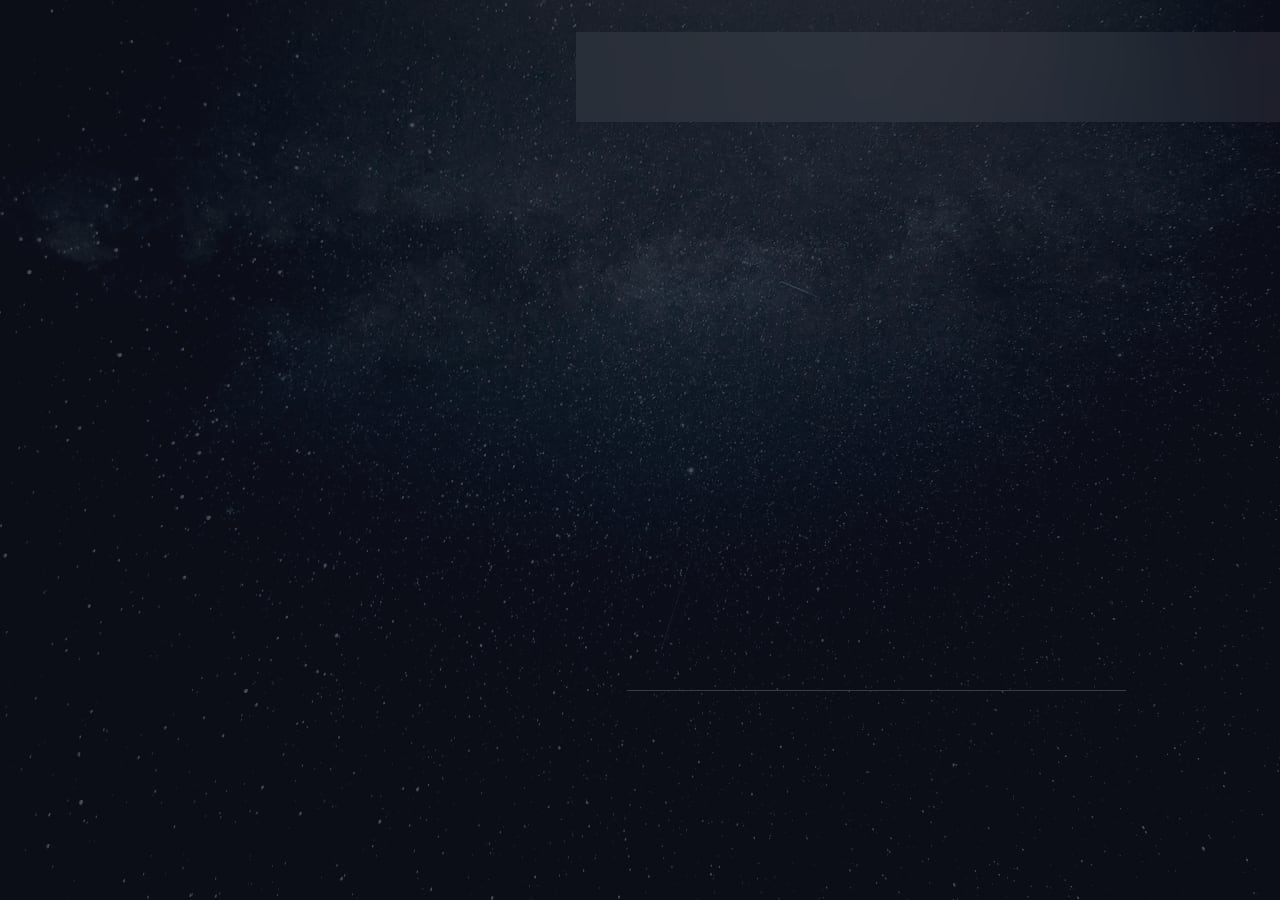
<file: starter-code/destination-moon.html>
<!DOCTYPE html>
<html lang="en">

<head>
  <meta charset="UTF-8">
  <meta name="viewport" content="width=device-width, initial-scale=1.0">
  <link rel="icon" type="image/png" sizes="32x32" href="./assets/favicon-32x32.png">
  <title>Ahmed Mahim |Frontend Mentor | Space tourism website</title>
  <!-- Fonts -->
  <link rel="preconnect" href="https://fonts.googleapis.com">
  <link rel="preconnect" href="https://fonts.gstatic.com" crossorigin>
  <link href="https://fonts.googleapis.com/css2?family=Barlow+Condensed&family=Bellefair&display=swap" rel="stylesheet">
  <!-- StyleSheet -->
  <link rel="stylesheet" href="./styles/style.css">
  <!-- own styleshet -->
  <link rel="stylesheet" href="./styles/destination.css">
  <!-- Animations Stylesheet -->
  <link rel="stylesheet" href="./styles/animations.css">
</head>

<body>
  <nav class="navabar">
    <div class="logo">
      <svg width="48" height="48" viewBox="0 0 48 48" fill="none" xmlns="http://www.w3.org/2000/svg">
        <path fill-rule="evenodd" clip-rule="evenodd"
          d="M24 0C24 0 24 24 0 24C23.5776 24.1714 24 48 24 48C24 48 24 24 48 24C24 24 24 0 24 0Z" fill="#0B0D17" />
      </svg>
    </div>
    <div class="nav-links">
      <ul>
        <li>
          <a href="index.html" class="nav-text ">
            <span>00 </span> Home </a>
        </li>
        <li>
          <a href="destination-moon.html" class="nav-text active">
            <span>01 </span> Destination </a>
        </li>
        <li>
          <a href="crew-commander.html" class="nav-text">
            <span>02 </span> Crew </a>
        </li>
        <li>
          <a href="technology-vehicle.html" class="nav-text">
            <span>03 </span> Technology </a>
        </li>
      </ul>
    </div>
    <!-- mobile menu -->
    <img src="./assets/shared/icon-hamburger.svg" alt="Menu" class="humburger" id="menuIcon">
    <div class="mobile-nav" id="mobileNav">
      <img src="./assets/shared/icon-close.svg" alt="Close" class="closeIcon" id="close">
      <div class="mobile-nav-links">
        <ul>
          <li>
            <a href="index.html" class="nav-text ">
              <span>00 </span> Home </a>
          </li>
          <li>
            <a href="destination-moon.html" class="nav-text active">
              <span>01 </span> Destination </a>
          </li>
          <li>
            <a href="crew-commander.html" class="nav-text">
              <span>02 </span> Crew </a>
          </li>
          <li>
            <a href="technology-vehicle.html" class="nav-text">
              <span>03 </span> Technology </a>
          </li>
        </ul>
      </div>
    </div>
  </nav>
  <main>
    <div class="title">
      <div class="anim-bx">
        <h5>
          <span>01</span>Pick your destination
        </h5>
      </div>
    </div>
    <div class="container">
      <div class="left">
        <img src="./assets/destination/image-moon.png">
      </div>
      <div class="right">
        <div class="dest-nav">
          <ul>
            <li class="dest-link nav-text active">
              <a href="#">Moon</a>
            </li>
            <li class="dest-link nav-text ">
              <a href="destination-mars.html">Mars</a>
            </li>
            <li class="dest-link nav-text ">
              <a href="destination-europa.html">Europa</a>
            </li>
            <li class="dest-link nav-text ">
              <a href="destination-titan.html">Titan</a>
            </li>
          </ul>
        </div>
        <div class="anim-bx">
          <h1>Moon</h1>
        </div>
        <div class="anim-bx">
          <p>See our planet as you’ve never seen it before. A perfect relaxing trip away to help regain perspective and
            come back refreshed. While you’re there, take in some history by visiting the Luna 2 and Apollo 11 landing
            sites.</p>
        </div>
        <div class="dest-info">
          <div class="distance">
            <div class="anim-bx">
              <div class="sh2">Avg. distance</div>
              <div class="sh1">384,400 km</div>
            </div>
          </div>
          <div class="travel-time">
            <div class="anim-bx">
              <div class="sh2">Est. travel time</div>
              <div class="sh1">3 days</div>
            </div>
          </div>
        </div>
      </div>
    </div>
  </main>
  <script src="./js/menu.js"></script>
</body>

</html>
</file>
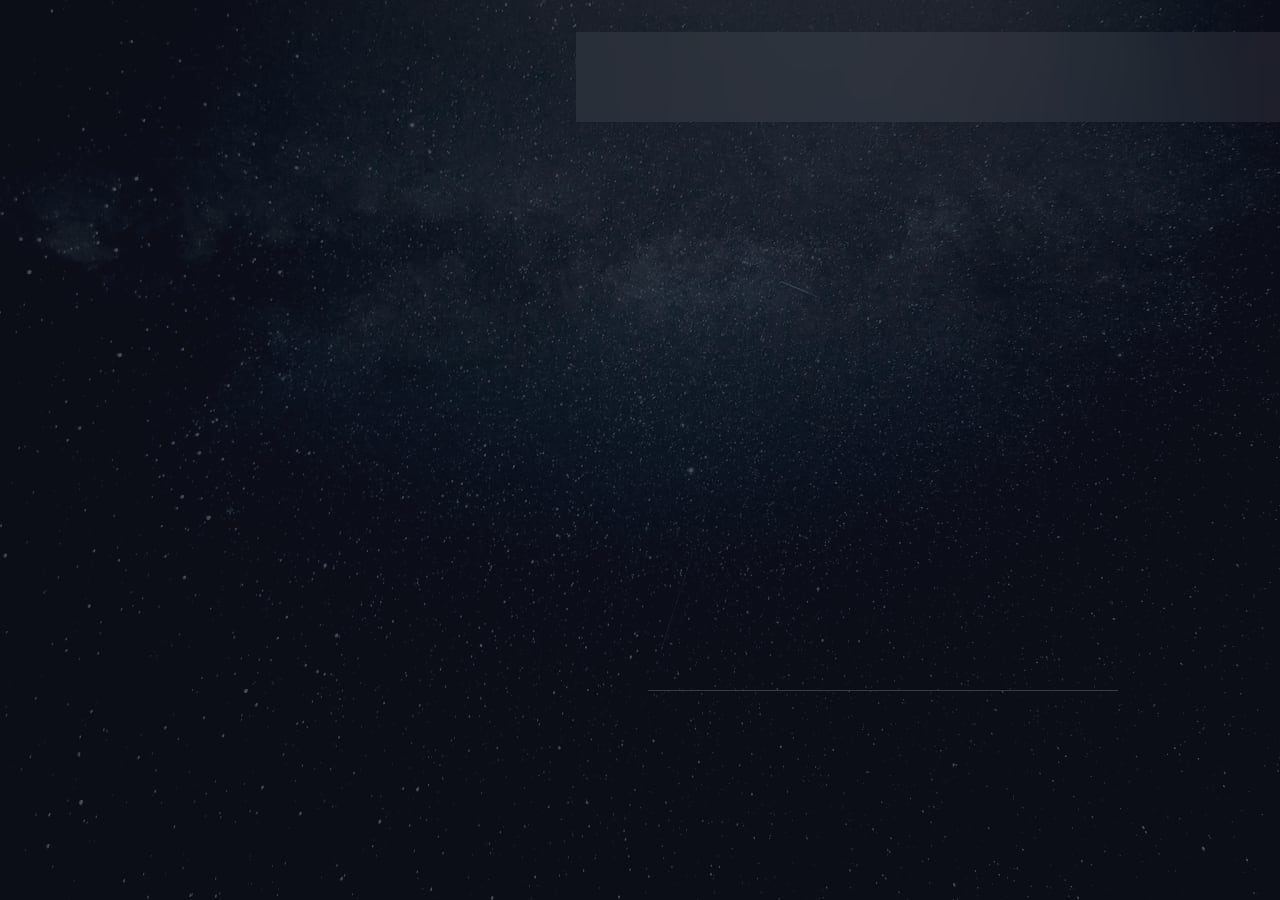
<file: starter-code/destination-titan.html>
<!DOCTYPE html>
<html lang="en">

<head>
  <meta charset="UTF-8">
  <meta name="viewport" content="width=device-width, initial-scale=1.0">
  <link rel="icon" type="image/png" sizes="32x32" href="./assets/favicon-32x32.png">
  <title>Ahmed Mahim |Frontend Mentor | Space tourism website</title>
  <!-- Fonts -->
  <link rel="preconnect" href="https://fonts.googleapis.com">
  <link rel="preconnect" href="https://fonts.gstatic.com" crossorigin>
  <link href="https://fonts.googleapis.com/css2?family=Barlow+Condensed&family=Bellefair&display=swap" rel="stylesheet">
  <!-- StyleSheet -->
  <link rel="stylesheet" href="./styles/style.css">
  <!-- own styleshet -->
  <link rel="stylesheet" href="./styles/destination.css">
  <!-- Animations Stylesheet -->
  <link rel="stylesheet" href="./styles/animations.css">
</head>

<body>
  <nav class="navabar">
    <div class="logo">
      <svg width="48" height="48" viewBox="0 0 48 48" fill="none" xmlns="http://www.w3.org/2000/svg">
        <path fill-rule="evenodd" clip-rule="evenodd"
          d="M24 0C24 0 24 24 0 24C23.5776 24.1714 24 48 24 48C24 48 24 24 48 24C24 24 24 0 24 0Z" fill="#0B0D17" />
      </svg>
    </div>
    <div class="nav-links">
      <ul>
        <li>
          <a href="index.html" class="nav-text ">
            <span>00 </span> Home </a>
        </li>
        <li>
          <a href="destination-moon.html" class="nav-text active">
            <span>01 </span> Destination </a>
        </li>
        <li>
          <a href="crew-commander.html" class="nav-text">
            <span>02 </span> Crew </a>
        </li>
        <li>
          <a href="technology-vehicle.html" class="nav-text">
            <span>03 </span> Technology </a>
        </li>
      </ul>
    </div>
    <!-- mobile menu -->
    <img src="./assets/shared/icon-hamburger.svg" alt="Menu" class="humburger" id="menuIcon">
    <div class="mobile-nav" id="mobileNav">
      <img src="./assets/shared/icon-close.svg" alt="Close" class="closeIcon" id="close">
      <div class="mobile-nav-links">
        <ul>
          <li>
            <a href="index.html" class="nav-text ">
              <span>00 </span> Home </a>
          </li>
          <li>
            <a href="destination-moon.html" class="nav-text active">
              <span>01 </span> Destination </a>
          </li>
          <li>
            <a href="crew-commander.html" class="nav-text">
              <span>02 </span> Crew </a>
          </li>
          <li>
            <a href="technology-vehicle.html" class="nav-text">
              <span>03 </span> Technology </a>
          </li>
        </ul>
      </div>
    </div>
  </nav>
  <main>
    <div class="title">
      <div class="anim-bx">
        <h5>
          <span>01</span>Pick your destination
        </h5>
      </div>
    </div>
    <div class="container">
      <div class="left">
        <img src="./assets/destination/image-titan.png">
      </div>
      <div class="right">
        <div class="dest-nav">
          <ul>
            <li class="dest-link nav-text ">
              <a href="destination-moon.html">Moon</a>
            </li>
            <li class="dest-link nav-text ">
              <a href="destination-mars.html">Mars</a>
            </li>
            <li class="dest-link nav-text ">
              <a href="destination-europa.html">Europa</a>
            </li>
            <li class="dest-link nav-text active ">
              <a href="destination-titan.html">Titan</a>
            </li>
          </ul>
        </div>
        <div class="anim-bx">
          <h1>Titan</h1>
        </div>
        <div class="anim-bx">
          <p>The only moon known to have a dense atmosphere other than Earth, Titan is a home away from home (just a few
            hundred degrees colder!). As a bonus, you get striking views of the Rings of Saturn.</p>
        </div>
        <div class="dest-info">
          <div class="distance">
            <div class="anim-bx">
              <div class="sh2">Avg. distance</div>
              <div class="sh1">1.6 bil. km</div>
            </div>
          </div>
          <div class="travel-time">
            <div class="anim-bx">
              <div class="sh2">Est. travel time</div>
              <div class="sh1">7 years</div>
            </div>
          </div>
        </div>
      </div>
    </div>
  </main>
  <script src="./js/menu.js"></script>
</body>

</html>
</file>
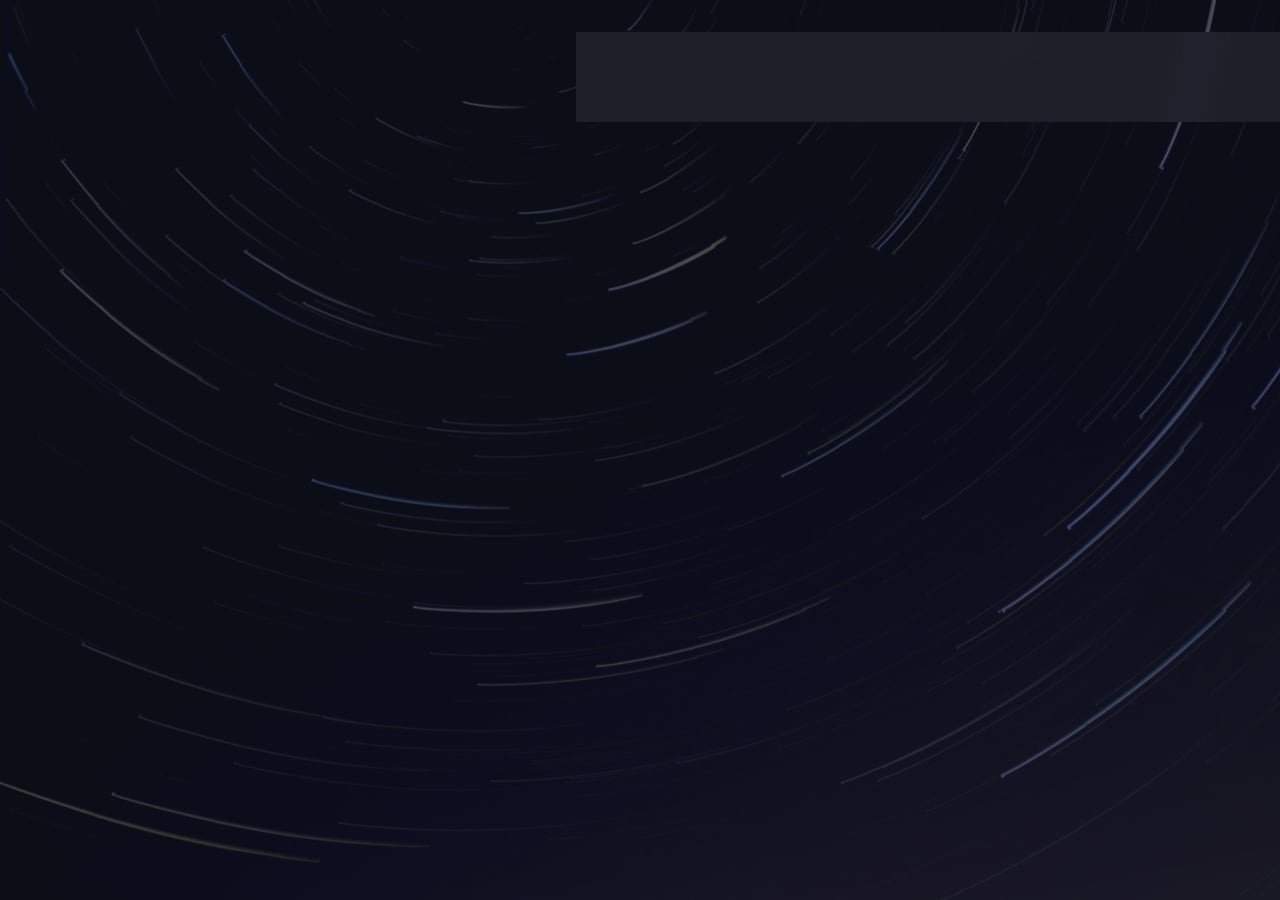
<file: starter-code/technology-capsule.html>
<!DOCTYPE html>
<html lang="en">

<head>
  <meta charset="UTF-8">
  <meta name="viewport" content="width=device-width, initial-scale=1.0">
  <link rel="icon" type="image/png" sizes="32x32" href="./assets/favicon-32x32.png">
  <title>Ahmed Mahim |Frontend Mentor | Space tourism website</title>
  <!-- Fonts -->
  <link rel="preconnect" href="https://fonts.googleapis.com">
  <link rel="preconnect" href="https://fonts.gstatic.com" crossorigin>
  <link href="https://fonts.googleapis.com/css2?family=Barlow+Condensed&family=Bellefair&display=swap" rel="stylesheet">
  <!-- StyleSheet -->
  <link rel="stylesheet" href="./styles/style.css">
  <!-- own styleshet -->
  <link rel="stylesheet" href="./styles/tech.css">
  <!-- Animations Stylesheet -->
  <link rel="stylesheet" href="./styles/animations.css">
</head>

<body>
  <nav class="navabar">
    <div class="logo">
      <svg width="48" height="48" viewBox="0 0 48 48" fill="none" xmlns="http://www.w3.org/2000/svg">
        <path fill-rule="evenodd" clip-rule="evenodd"
          d="M24 0C24 0 24 24 0 24C23.5776 24.1714 24 48 24 48C24 48 24 24 48 24C24 24 24 0 24 0Z" fill="#0B0D17" />
      </svg>
    </div>
    <div class="nav-links">
      <ul>
        <li>
          <a href="index.html" class="nav-text ">
            <span>00 </span> Home </a>
        </li>
        <li>
          <a href="destination-moon.html" class="nav-text">
            <span>01 </span> Destination </a>
        </li>
        <li>
          <a href="crew-commander.html" class="nav-text">
            <span>02 </span> Crew </a>
        </li>
        <li>
          <a href="technology-vehicle.html" class="nav-text active">
            <span>03 </span> Technology </a>
        </li>
      </ul>
    </div>
    <!-- mobile menu -->
    <img src="./assets/shared/icon-hamburger.svg" alt="Menu" class="humburger" id="menuIcon">
    <div class="mobile-nav" id="mobileNav">
      <img src="./assets/shared/icon-close.svg" alt="Close" class="closeIcon" id="close">
      <div class="mobile-nav-links">
        <ul>
          <li>
            <a href="index.html" class="nav-text ">
              <span>00 </span> Home </a>
          </li>
          <li>
            <a href="destination-moon.html" class="nav-text">
              <span>01 </span> Destination </a>
          </li>
          <li>
            <a href="crew-commander.html" class="nav-text">
              <span>02 </span> Crew </a>
          </li>
          <li>
            <a href="technology-vehicle.html" class="nav-text active">
              <span>03 </span> Technology </a>
          </li>
        </ul>
      </div>
    </div>
  </nav>
  <main>
    <div class="title">
      <div class="anim-bx">
        <h5>
          <span>03</span>Space launch 101
        </h5>
      </div>
    </div>
    <div class="container">
      <div class="left">
        <div class="numb-nav">
          <a href="technology-vehicle.html" class="numb-link ">1</a>
          <a href="technology-spaceport.html" class="numb-link ">2</a>
          <a href="technology-capsule.html" class="numb-link active">3</a>
        </div>
        <div class="text-bx">
          <div class="anim-bx">
            <div class="nav-text">The terminology...</div>
          </div>
          <div class="anim-bx">
            <h3>Space capsule</h3>
          </div>
          <div class="anim-bx">
            <p>A space capsule is an often-crewed spacecraft that uses a blunt-body reentry capsule to reenter the Earth's
              atmosphere without wings. Our capsule is where you'll spend your time during the flight. It includes a space
              gym, cinema, and plenty of other activities to keep you entertained.</p>
          </div>
        </div>
      </div>
      <div class="right tech">
        <img src="./assets/technology/image-space-capsule-portrait.jpg" alt="" id="banner">
      </div>
    </div>
  </main>
  <script src="./js/menu.js"></script>
  <script src="./js/capsul.js"></script>
</body>

</html>
</file>
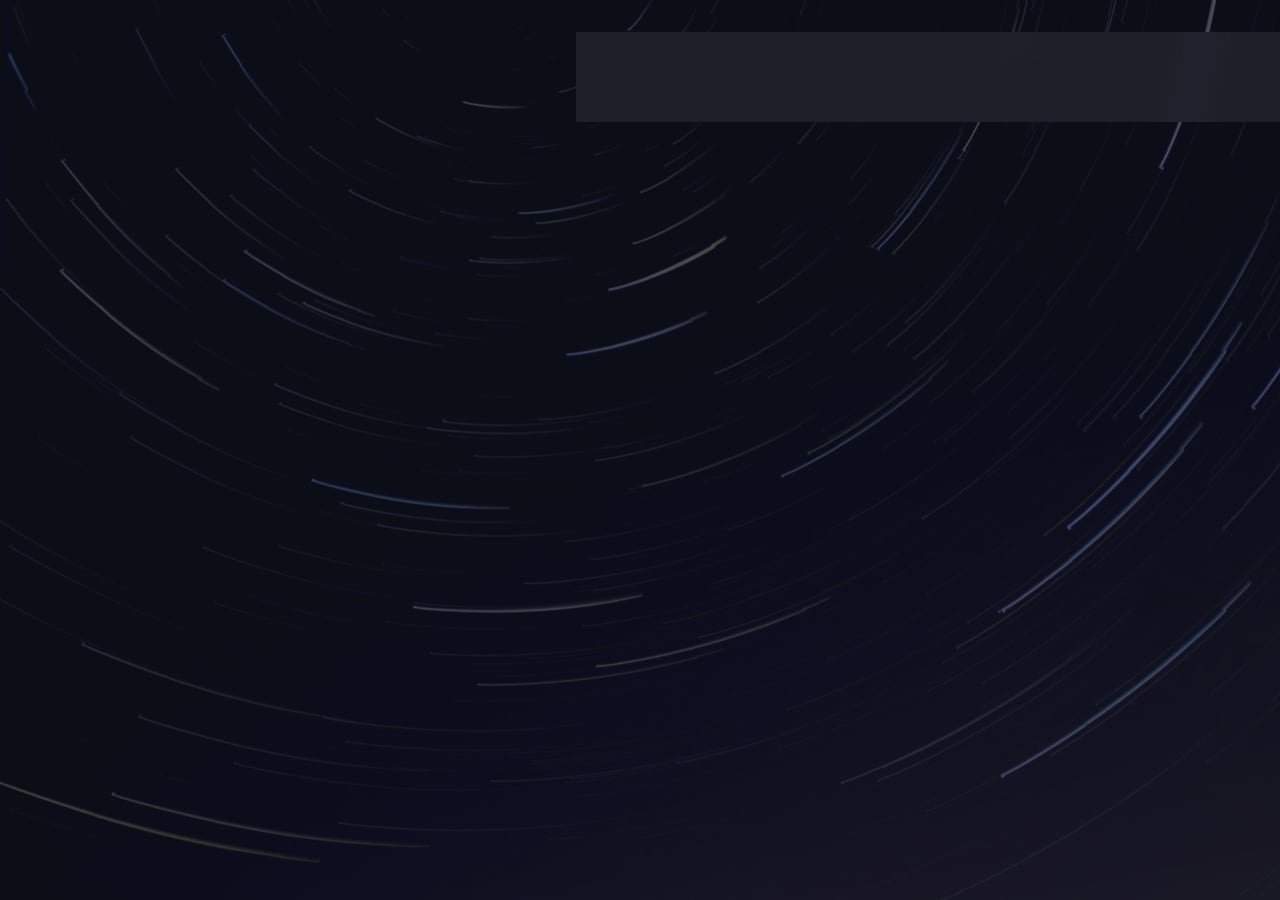
<file: starter-code/technology-spaceport.html>
<!DOCTYPE html>
<html lang="en">

<head>
  <meta charset="UTF-8">
  <meta name="viewport" content="width=device-width, initial-scale=1.0">
  <link rel="icon" type="image/png" sizes="32x32" href="./assets/favicon-32x32.png">
  <title>Ahmed Mahim |Frontend Mentor | Space tourism website</title>
  <!-- Fonts -->
  <link rel="preconnect" href="https://fonts.googleapis.com">
  <link rel="preconnect" href="https://fonts.gstatic.com" crossorigin>
  <link href="https://fonts.googleapis.com/css2?family=Barlow+Condensed&family=Bellefair&display=swap" rel="stylesheet">
  <!-- StyleSheet -->
  <link rel="stylesheet" href="./styles/style.css">
  <!-- own styleshet -->
  <link rel="stylesheet" href="./styles/tech.css">
  <!-- Animations Stylesheet -->
  <link rel="stylesheet" href="./styles/animations.css">
</head>

<body>
  <nav class="navabar">
    <div class="logo">
      <svg width="48" height="48" viewBox="0 0 48 48" fill="none" xmlns="http://www.w3.org/2000/svg">
        <path fill-rule="evenodd" clip-rule="evenodd"
          d="M24 0C24 0 24 24 0 24C23.5776 24.1714 24 48 24 48C24 48 24 24 48 24C24 24 24 0 24 0Z" fill="#0B0D17" />
      </svg>
    </div>
    <div class="nav-links">
      <ul>
        <li>
          <a href="index.html" class="nav-text ">
            <span>00 </span> Home </a>
        </li>
        <li>
          <a href="destination-moon.html" class="nav-text">
            <span>01 </span> Destination </a>
        </li>
        <li>
          <a href="crew-commander.html" class="nav-text">
            <span>02 </span> Crew </a>
        </li>
        <li>
          <a href="technology-vehicle.html" class="nav-text active">
            <span>03 </span> Technology </a>
        </li>
      </ul>
    </div>
    <!-- mobile menu -->
    <img src="./assets/shared/icon-hamburger.svg" alt="Menu" class="humburger" id="menuIcon">
    <div class="mobile-nav" id="mobileNav">
      <img src="./assets/shared/icon-close.svg" alt="Close" class="closeIcon" id="close">
      <div class="mobile-nav-links">
        <ul>
          <li>
            <a href="index.html" class="nav-text ">
              <span>00 </span> Home </a>
          </li>
          <li>
            <a href="destination-moon.html" class="nav-text">
              <span>01 </span> Destination </a>
          </li>
          <li>
            <a href="crew-commander.html" class="nav-text">
              <span>02 </span> Crew </a>
          </li>
          <li>
            <a href="technology-vehicle.html" class="nav-text active">
              <span>03 </span> Technology </a>
          </li>
        </ul>
      </div>
    </div>
  </nav>
  <main>
    <div class="title">
      <div class="anim-bx">
        <h5>
          <span>03</span>Space launch 101
        </h5>
      </div>
    </div>
    <div class="container">
      <div class="left">
        <div class="numb-nav">
          <a href="technology-vehicle.html" class="numb-link ">1</a>
          <a href="technology-spaceport.html" class="numb-link active">2</a>
          <a href="technology-capsule.html" class="numb-link">3</a>
        </div>
        <div class="text-bx">
          <div class="anim-bx">
            <div class="nav-text">The terminology...</div>
          </div>
          <div class="anim-bx">
            <h3>Spaceport</h3>
          </div>
          <div class="anim-bx">
            <p>A spaceport or cosmodrome is a site for launching (or receiving) spacecraft, by analogy to the seaport for
              ships or airport for aircraft. Based in the famous Cape Canaveral, our spaceport is ideally situated to take
              advantage of the Earth’s rotation for launch.</p>
          </div>
        </div>
      </div>
      <div class="right tech">
        <img src="./assets/technology/image-spaceport-portrait.jpg" alt="" id="banner">
      </div>
    </div>
  </main>
  <script src="./js/menu.js"></script>
  <script src="./js/spaceport.js"></script>
</body>

</html>
</file>
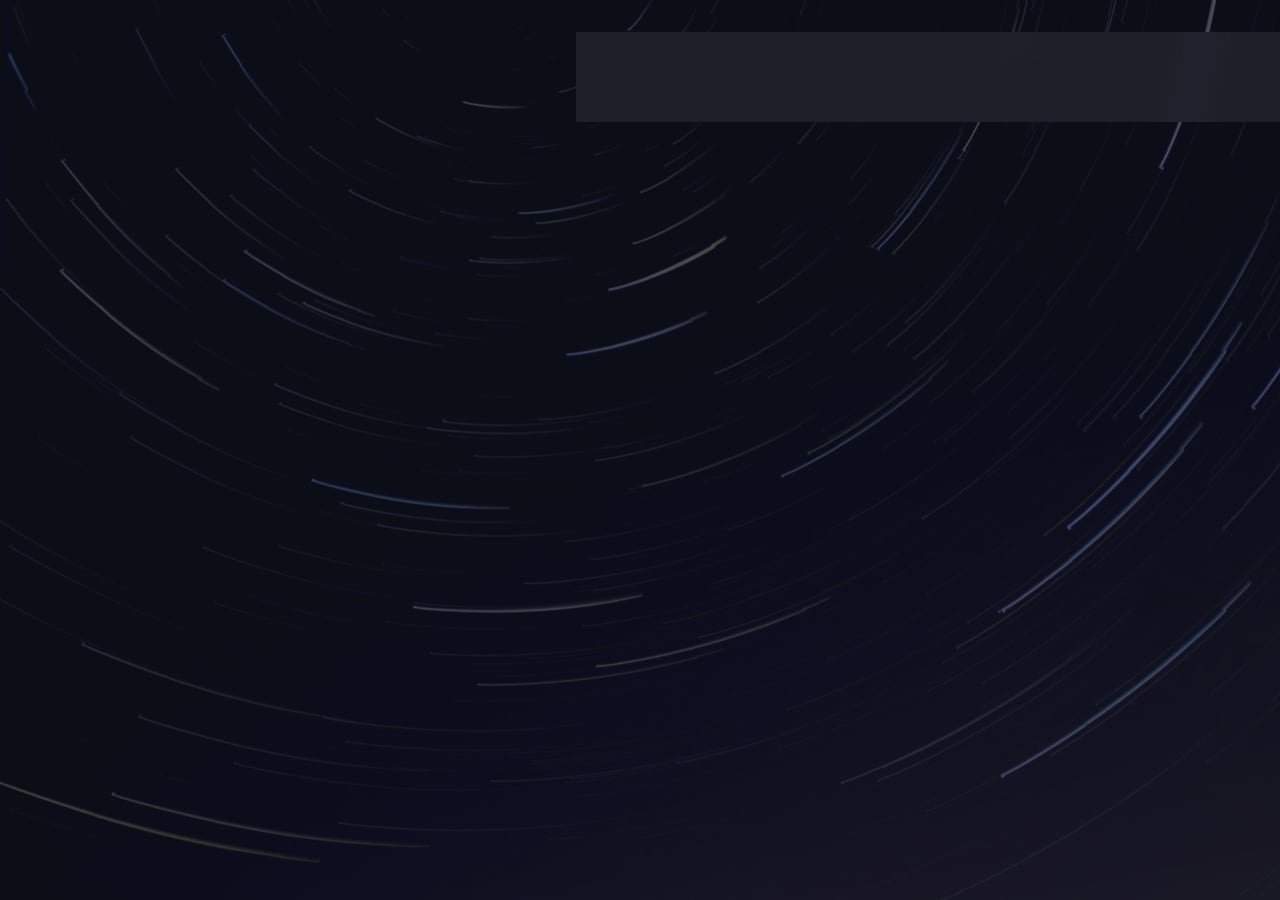
<file: starter-code/technology-vehicle.html>
<!DOCTYPE html>
<html lang="en">

<head>
  <meta charset="UTF-8">
  <meta name="viewport" content="width=device-width, initial-scale=1.0">
  <link rel="icon" type="image/png" sizes="32x32" href="./assets/favicon-32x32.png">
  <title>Ahmed Mahim |Frontend Mentor | Space tourism website</title>
  <!-- Fonts -->
  <link rel="preconnect" href="https://fonts.googleapis.com">
  <link rel="preconnect" href="https://fonts.gstatic.com" crossorigin>
  <link href="https://fonts.googleapis.com/css2?family=Barlow+Condensed&family=Bellefair&display=swap" rel="stylesheet">
  <!-- StyleSheet -->
  <link rel="stylesheet" href="./styles/style.css">
  <!-- own styleshet -->
  <link rel="stylesheet" href="./styles/tech.css">
  <!-- Animations Stylesheet -->
  <link rel="stylesheet" href="./styles/animations.css">
</head>

<body>
  <nav class="navabar">
    <div class="logo">
      <svg width="48" height="48" viewBox="0 0 48 48" fill="none" xmlns="http://www.w3.org/2000/svg">
        <path fill-rule="evenodd" clip-rule="evenodd"
          d="M24 0C24 0 24 24 0 24C23.5776 24.1714 24 48 24 48C24 48 24 24 48 24C24 24 24 0 24 0Z" fill="#0B0D17" />
      </svg>
    </div>
    <div class="nav-links">
      <ul>
        <li>
          <a href="index.html" class="nav-text ">
            <span>00 </span> Home </a>
        </li>
        <li>
          <a href="destination-moon.html" class="nav-text">
            <span>01 </span> Destination </a>
        </li>
        <li>
          <a href="crew-commander.html" class="nav-text">
            <span>02 </span> Crew </a>
        </li>
        <li>
          <a href="technology-vehicle.html" class="nav-text active">
            <span>03 </span> Technology </a>
        </li>
      </ul>
    </div>
    <!-- mobile menu -->
    <img src="./assets/shared/icon-hamburger.svg" alt="Menu" class="humburger" id="menuIcon">
    <div class="mobile-nav" id="mobileNav">
      <img src="./assets/shared/icon-close.svg" alt="Close" class="closeIcon" id="close">
      <div class="mobile-nav-links">
        <ul>
          <li>
            <a href="index.html" class="nav-text ">
              <span>00 </span> Home </a>
          </li>
          <li>
            <a href="destination-moon.html" class="nav-text">
              <span>01 </span> Destination </a>
          </li>
          <li>
            <a href="crew-commander.html" class="nav-text">
              <span>02 </span> Crew </a>
          </li>
          <li>
            <a href="technology-vehicle.html" class="nav-text active">
              <span>03 </span> Technology </a>
          </li>
        </ul>
      </div>
    </div>
  </nav>
  <main>
    <div class="title">
      <div class="anim-bx">
        <h5>
          <span>03</span>Space launch 101
        </h5>
      </div>
    </div>
    <div class="container">
      <div class="left">
        <div class="numb-nav">
          <a href="technology-vehicle.html" class="numb-link active">1</a>
          <a href="technology-spaceport.html" class="numb-link">2</a>
          <a href="technology-capsule.html" class="numb-link">3</a>
        </div>
        <div class="text-bx">
          <div class="anim-bx">
            <div class="nav-text">The terminology...</div>
          </div>
          <div class="anim-bx">
            <h3>Launch vehicle</h3>
          </div>
          <div class="anim-bx">
            <p>A launch vehicle or carrier rocket is a rocket-propelled vehicle used to carry a payload from Earth's
              surface to space, usually to Earth orbit or beyond. Our WEB-X carrier rocket is the most powerful in
              operation. Standing 150 metres tall, it's quite an awe-inspiring sight on the launch pad!</p>
          </div>
        </div>
      </div>
      <div class="right tech">
        <img src="./assets/technology/image-launch-vehicle-portrait.jpg" alt="" id="banner">
      </div>
    </div>
  </main>
  <script src="./js/menu.js"></script>
  <script src="./js/vehicul.js"></script>
</body>

</html>
</file>
<file: starter-code/styles/style.css>
* {
	margin: 0;
	padding: 0;
	box-sizing: border-box;
}

html {
    /* colors */
	--dark: #0B0D17;
	--light: #FFFFFF;
	--primary: #D0D6F9;
    /* fonts */
	--font-1: 'Bellefair', serif;
	--font-2: 'Barlow Condensed', sans-serif;
}

body {
	width: 100%;
	min-height: 100%;
	color: var(--light);
	font-family: var(--font-1);
	overflow: hidden;
}

h1 {
	font-size: 150px;
	text-transform: uppercase;
	font-family: var(--font-1);
	font-weight: lighter;
}

h2 {
	font-size: 100px;
	text-transform: uppercase;
}

h3 {
	font-size: 56px;
	text-transform: uppercase;
	font-weight: lighter;
}

h4 {
	font-size: 32px;
	text-transform: uppercase;
	font-weight: lighter;
}

h5 {
	font-size: 28px;
	letter-spacing: 4.75px;
	font-family: var(--font-2);
	text-transform: uppercase;
	font-weight: lighter;
}

.sh1 {
	font-size: 28px;
	text-transform: uppercase;
}

.sh2 {
	font-size: 14px;
	letter-spacing: 2.35px;
	font-family: var(--font-2);
	text-transform: uppercase;
}

.nav-text {
	font-size: 16px;
	letter-spacing: 2.7px;
	font-family: var(--font-2);
	text-transform: uppercase;
}

p {
	font-family: var(--font-2);
	line-height: 2;
	font-weight: lighter;
	letter-spacing: 2.7px;
	color: var(--primary);
}

a {
	text-decoration: none;
	color: var(--light);
}

.logo svg {
	background: #fff;
	border-radius: 50%;
}

/* Navbar */
.navabar {
	width: 100%;
	height: 90px;
	margin: 2.5vw 0;
	margin-bottom: 0;
	padding-left: 5vw;
	display: flex;
	align-items: center;
	justify-content: space-between;
}

.nav-links {
	min-width: 55vw;
	height: 90px;
	background: rgba(255, 255, 255, 0.07);
	-webkit-backdrop-filter: blur(20px);
	backdrop-filter: blur(20px);
	position: relative;
}

.nav-links::before {
	content: '';
	position: absolute;
	width: 35vw;
	height: 1px;
	top: 50%;
	left: -33vw;
	background: var(--light);
}

.nav-links ul {
	height: 100%;
	display: flex;
	align-items: center;
	justify-content: flex-start;
	gap: 4vw;
	padding-left: 8vw;
}

li {
	list-style: none;
}

.nav-links li,
.nav-links li a {
	height: 100%;
	display: flex;
	align-items: center;
	justify-content: center;
	position: relative;
}

.nav-links li a span {
	font-weight: bold;
	margin-right: 10px;
}

.nav-links li a::before {
	content: '';
	position: absolute;
	width: 100%;
	height: 4px;
	background: var(--light);
	bottom: 0;
	left: 0;
	opacity: 0;
	transition: opacity 400ms ease;
}

.nav-links li a.active::before {
	opacity: 1;
}

.nav-links li a:hover::before {
	opacity: .5;
}

main {
	width: 100%;
	height: calc(100vh - 90px - 2.5vw);
	padding: 0 12vw;
	padding-bottom: 15vh;
}

/* responsive menu */
@media screen and (max-width: 1100px) {
	.nav-links::before {
		display: none;
	}

	.navabar {
		margin: 0;
	}

	.nav-links ul {
		padding: 0 6vw;
	}

	main {
		height: calc(100vh - 90px);
	}
}

/* mobile responsive */
.humburger {
	display: none;
}

.mobile-nav {
	display: none;
	position: fixed;
	top: 0;
	right: -250px;
	width: 250px;
	height: 100vh;
	background: rgba(255, 255, 255, 0.07);
	-webkit-backdrop-filter: blur(20px);
	backdrop-filter: blur(20px);
	z-index: 100;
}

.mobile-nav.active {
	right: 0;
}

.mobile-nav .closeIcon {
	position: absolute;
	right: 2rem;
	top: 2rem;
}

.mobile-nav-links {
	margin-top: 15vh;
	width: 250px;
	position: relative;
}

.mobile-nav-links ul {
	width: 100%;
	display: flex;
	flex-direction: column;
	gap: 2rem;
}

.mobile-nav-links li,
.mobile-nav-links li a {
	width: 250px;
	display: flex;
	position: relative;
	align-items: flex-start;
	justify-content: flex-start;
	padding-left: 1rem;
}

.mobile-nav-links li a::before {
	content: '';
	position: absolute;
	width: 4px;
	height: 100%;
	background: var(--light);
	top: 0;
	right: 0;
	opacity: 0;
	transition: opacity 400ms ease;
}

.mobile-nav-links li a:hover::before {
	opacity: .5;
}

.mobile-nav-links li a.active::before {
	opacity: 1;
}

.mobile-nav-links ul li a span {
	font-weight: bold;
	margin-right: 10px;
}

@media screen and (max-width: 460px) {
	.nav-links {
		display: none;
	}

	.humburger {
		display: block;
		margin-right: 5vw;
	}

	h5 {
		font-size: 20px;
	}

	h1 {
		font-size: 110px;
	}

	p {
		font-size: 16px;
	}

	.mobile-nav {
		display: block;
	}
}

@media screen and (max-width: 768px) {
	.nav-links span {
		display: none;
	}

	h5 {
		font-size: 20px;
	}

	h1 {
		font-size: 110px;
	}

	p {
		font-size: 16px;
	}
}
</file>
<file: starter-code/styles/home.css>
body {
	background: url(../assets/home/background-home-desktop.jpg);
	background-size: cover;
	background-position: top center;
}

main {
	display: flex;
	align-items: flex-end;
	padding: 0 12vw;
	padding-bottom: 15vh;
	justify-content: space-between;
}

h5 {
	color: var(--primary);
}

.text-bx {
	max-width: 30rem;
}

.text-bx h1 {
	margin: 2rem 0;
}

.button {
	width: 20vw;
	height: 20vw;
	min-height: 200px;
	min-width: 200px;
	border-radius: 50%;
	display: flex;
	align-items: center;
	justify-content: center;
	background: var(--light);
	color: var(--dark);
	line-height: 1;
	font-size: 32px;
	text-transform: uppercase;
	cursor: pointer;
	position: relative;
	margin-left: 2vw;
}

.button::before {
	content: '';
	position: absolute;
	width: 0;
	height: 0;
	background: var(--light);
	opacity: .2;
	top: 50%;
	left: 50%;
	transform: translate(-50%, -50%);
	border-radius: 50%;
	transition: all 400ms ease;
}

.button:hover::before {
	width: 30vw;
	height: 30vw;
}

@media screen and (max-width: 768px) {
	main {
		flex-direction: column;
		padding-top: 15vh;
		justify-content: center;
		align-items: center;
		text-align: center;
	}

	.button {
		margin-top: 8vh;
	}

	main {
		height: calc(100vh - 90px);
	}

	.button:hover::before {
		width: 250px;
		height: 250px;
	}
}
</file>
<file: starter-code/styles/animations.css>
li, h5 {
    animation: y-move 1000ms forwards;
    /* animation: y-move-back 1000ms backwards; */
    transform: translateY(-100px);
    opacity: 0;
}

li:nth-of-type(2) {
    animation-delay: 200ms;
}

li:nth-of-type(3) {
    animation-delay: 400ms;
}

li:nth-of-type(4) {
    animation-delay: 600ms;
}

.nav-links::before {
    animation: width 1000ms forwards;
    /* animation: width-back 1000ms backwards; */
    transform: scale(0);
    opacity: 0;
    transform-origin: right;
    animation-delay: 500ms;
}

.logo {
    animation: fade-x 1000ms forwards;
    /* animation: fade-x-back 1000ms backwards; */
    opacity: 0;
    transform: translateX(-50px);
}

.sh1,
.sh2 {
    animation: fade-x 1000ms forwards;
    /* animation: fade-x-back 1000ms backwards; */
    opacity: 0;
    transform: translateX(-100px);
    animation-delay: 1000ms;
}

.sh2 {
    animation-delay: 1100ms
}

h5.home, h1, p, h3, h4, .text-bx .nav-text {
    animation: y-move 1000ms forwards;
    /* animation: y-move-back 1000ms backwards; */
    transform: translateY(200px);
    opacity: 0;
    animation-delay: 600ms;
}

h1, h3 {
    animation-delay: 700ms;
}

p {
    animation-delay: 800ms;
}

.anim-bx {
    overflow: hidden;
}

.button {
    animation: fade-scale 1000ms forwards;
    /* animation: fade-scale-back 1000ms backwards; */
    opacity: 0;
    transform: translateX(100px);
    animation-delay: 900ms;
}

.left img {
    animation: fade-x 1000ms forwards;
    /* animation: fade-x-back 1000ms backwards; */
    opacity: 0;
    transform: translateX(-100px) scale(0);
    animation-delay: 900ms;
}

.dot,
.dot.active {
    animation: fade-x 1000ms forwards;
    /* animation: fade-x-back 1000ms backwards; */
    transform: translateX(-150px);
    opacity: 0;
    animation-delay: 800ms;
}

.dot:nth-of-type(2) {
    transform: translateX(-125px);
}

.dot:nth-of-type(3) {
    transform: translateX(-100px);
}

.dot:nth-of-type(4) {
    transform: translateX(-75px);
}

.right img {
    animation: y-move 1000ms forwards;
    /* animation: y-move-back 1000ms backwards; */
    opacity: 0;
    transform: translateY(100px);
    animation-delay: 1400ms;
}

.numb-link,
.numb-link.active {
    animation: y-move 1000ms forwards;
    /* animation: y-move-back 1000ms backwards; */
    transform: translateY(150px);
    opacity: 0;
    animation-delay: 550ms;
}

.numb-link:nth-of-type(2) {
    animation-delay: 1550ms;
}

.numb-link:nth-of-type(3) {
    animation-delay: 2550ms;
}

.numb-link:nth-of-type(4) {
    animation-delay: 3550ms;
}

.right.tech img {
    animation: fade-x 1500ms forwards;
    /* animation: fade-x-back 1000ms backwards; */
    opacity: 0;
    transform: translateX(150px);
    animation-delay: 1400ms;
}

@keyframes width {
    100% {
        transform: scale(1);
        opacity: 1;
    }
}

@keyframes fade-x {
    100% {
        opacity: 1;
        transform: translateX(0);
    }
}

@keyframes y-move {
    100% {
        transform: translateY(0);
        opacity: 1;
    }
}

@keyframes fade-scale {
    100% {
        opacity: 1;
        transform: translateX(0) scale(1);
    }
}
</file>
<file: starter-code/styles/crew.css>
body {
    background: url(../assets/crew/background-crew-desktop.jpg);
    background-size: cover;
    background-position: center;
    background-attachment: fixed;
}

.title span {
    color: rgb(100, 100, 100);
    margin-right: 20px;
    font-weight: bolder;
}

.title {
    color: var(--light);
}

main {
    padding-top: 6vh;
    padding-bottom: 0;
}

@media screen and (max-width: 768px) {
    main {
        padding: 4vw;
        padding-bottom: 0;
    }
}

@media screen and (max-width: 460px) {
    .title {
        text-align: center;
    }
}

.container {
    display: flex;
    height: 100%;
}

.right {
    display: flex;
    align-items: flex-end;
    margin-left: 15vw;
}

.right img {
    width: 100%;
}

.role {
    margin-top: 20vh;
    color: rgb(114, 114, 114);
    margin-bottom: 2vh;
}

.name {
    margin-bottom: 3vh;
}

.disc {
    max-width: 29rem;
    max-height: 10rem;
}

.right {
    min-width: 10rem;
}

.dot-nav,
.secnd-dot-nav {
    display: flex;
    gap: 1rem;
    position: absolute;
    bottom: 10vh;
}

.secnd-dot-nav {
    bottom: -4vh;
}

.left {
    position: relative;
}

.dot {
    width: 15px;
    height: 15px;
    background: rgba(255, 255, 255, 0.2);
    border-radius: 50%;
    transition: opacity 400ms ease;
}

.dot.active {
    background: #fff;
}

.dot.active:hover {
    background: #fff;
}

.dot:hover {
    background: rgba(255, 255, 255, 0.5);
}

@media screen and (max-width: 768px) {
    .container {
        flex-direction: column;
        text-align: center;
        align-items: center;
        justify-content: space-between;
    }

    .role {
        margin-top: 5vh;
    }

    p {
        max-width: none;
        line-height: 1.5;
    }

    h4 {
        font-size: 25px;
    }

    h3 {
        font-size: 40px;
    }

    .left {
        display: flex;
        flex-direction: column;
        align-items: center;
        max-height: 30vh;
        min-height: 30vh;
    }

    .right {
        max-width: 25rem;
        margin: 0;
        max-height: 30vh;
        min-height: 30vh;
    }

    .dot-nav {
        display: none;
    }

    .dot {
        width: 10px;
        height: 10px;
    }
}

@media screen and (max-width: 460px) {
    .container {
        flex-direction: column-reverse;
        justify-content: center;
    }

    .right {
        width: 100%;
        justify-content: center;
        border-bottom: 1px solid #7e7e7e;
        position: relative;
        top: -6vh;
    }

    .right img {
        max-width: 15rem;
    }

    .left {
        position: relative;
    }

    .secnd-dot-nav {
        bottom: auto;
        top: 0;
    }
}
</file>
<file: starter-code/styles/destination.css>
body {
	background: url(../assets/destination/background-destination-desktop.jpg);
	background-size: cover;
	background-position: top left;
	background-attachment: fixed;
}

main {
	padding-top: 6vh;
}

.title span {
	color: rgb(100, 100, 100);
	margin-right: 20px;
	font-weight: bolder;
}

.title {
	color: var(--light);
}

.container {
	display: flex;
	height: 100%;
	align-items: center;
	justify-content: space-evenly;
	gap: 2rem;
}

.container p {
	max-width: 470px;
	margin-bottom: 4rem;
}

.dest-nav {
	height: 40px;
	position: relative;
	margin: 2rem 0;
}

.dest-nav ul {
	height: 100%;
	display: flex;
	align-items: center;
	gap: 2rem;
}

.dest-nav li,
.dest-nav li a {
	height: 100%;
	display: flex;
	justify-content: center;
	position: relative;
	color: var(--primary);
}

.dest-nav li.active a {
	color: var(--light);
}

.dest-nav li a::before {
	content: '';
	position: absolute;
	width: 100%;
	height: 4px;
	background: var(--light);
	bottom: 0;
	left: 0;
	opacity: 0;
	transition: opacity 400ms ease;
}

.dest-nav li.active a::before {
	opacity: 1;
}

.dest-nav li a:hover::before {
	opacity: .5;
}

.dest-info {
	display: flex;
	width: 100%;
	gap: 4vw;
	border-top: 1px solid #383b4b;
	padding-top: 2rem;
}

.dest-info .sh2 {
	color: var(--primary);
	margin-bottom: 1rem;
}

.left img {
	width: 100%;
}

@media screen and (max-width: 950px) {
	h1 {
		font-size: 100px;
	}
}

@media screen and (max-width: 768px) {
    
	main {
		padding: 4vw;
	}

	.container {
		flex-direction: column;
		padding-top: 15vh;
		text-align: center;
		justify-content: center;
		padding-top: 0;
	}

	.left {
		max-width: 15rem;
		margin: 0;
	}

	.right p {
		max-width: none;
		margin-bottom: 2vw;
	}

	.dest-nav ul {
		justify-content: center;
	}

	.dest-info {
		justify-content: center;
	}
}

@media screen and (max-width: 460px) {
	.title {
		text-align: center;
	}

	.left {
		max-width: 10rem;
	}

	.dest-nav {
		margin: 0;
	}

	.dest-info {
		flex-direction: column;
		gap: 3rem;
	}
}
</file>
<file: starter-code/styles/tech.css>
body {
	background: url(../assets/technology/background-technology-desktop.jpg);
	background-size: cover;
	background-position: left top;
}

main {
	padding-top: 6vh;
	padding-right: 0;
}

.title span {
	color: rgb(100, 100, 100);
	margin-right: 20px;
	font-weight: bolder;
}

.title {
	color: var(--light);
}

.container {
	display: flex;
	align-items: center;
	justify-content: space-between;
	margin-top: 5vh;
}

.left {
	display: flex;
	align-items: center;
}

.numb-nav {
	display: flex;
	flex-direction: column;
	align-items: center;
	justify-content: center;
	gap: 3rem;
}

.numb-link {
	width: 70px;
	height: 70px;
	border: 1px solid rgba(255, 255, 255, 0.2);
	border-radius: 50%;
	font-size: 32px;
	display: flex;
	align-items: center;
	justify-content: center;
	transition: border 400ms ease;
	margin-right: 4vw;
}

.numb-link.active {
	background: var(--light);
	color: var(--dark);
}

.numb-link:hover {
	border-color: var(--light);
}

p {
	max-width: 29.3rem;
}

.text-bx .nav-text {
	margin-bottom: 1rem;
	color: var(--primary);
}

h3 {
	margin-bottom: 1.5rem;
}

.right img {
	width: 100%;
}

@media screen and (max-width: 1100px) {
	.container {
		margin-top: 15vh;
	}
}

@media screen and (max-width:768px) {
	.container {
		flex-direction: column-reverse;
		text-align: center;
		margin-top: 5vh;
	}

	.left {
		flex-direction: column;
	}

	.numb-nav {
		flex-direction: row;
	}

	main {
		padding: 0;
	}

	.title {
		padding-left: 12vw;
		padding-top: 6vh;
	}

	p {
		max-width: none;
		padding: 0 6vw;
	}

	.numb-nav {
		margin: 4vh 0;
	}
}

@media screen and (max-width: 460px) {
	.title {
		text-align: center;
		padding: 0;
		padding-top: 2vh;
	}

	h3 {
		font-size: 40px;
	}
}
</file>
